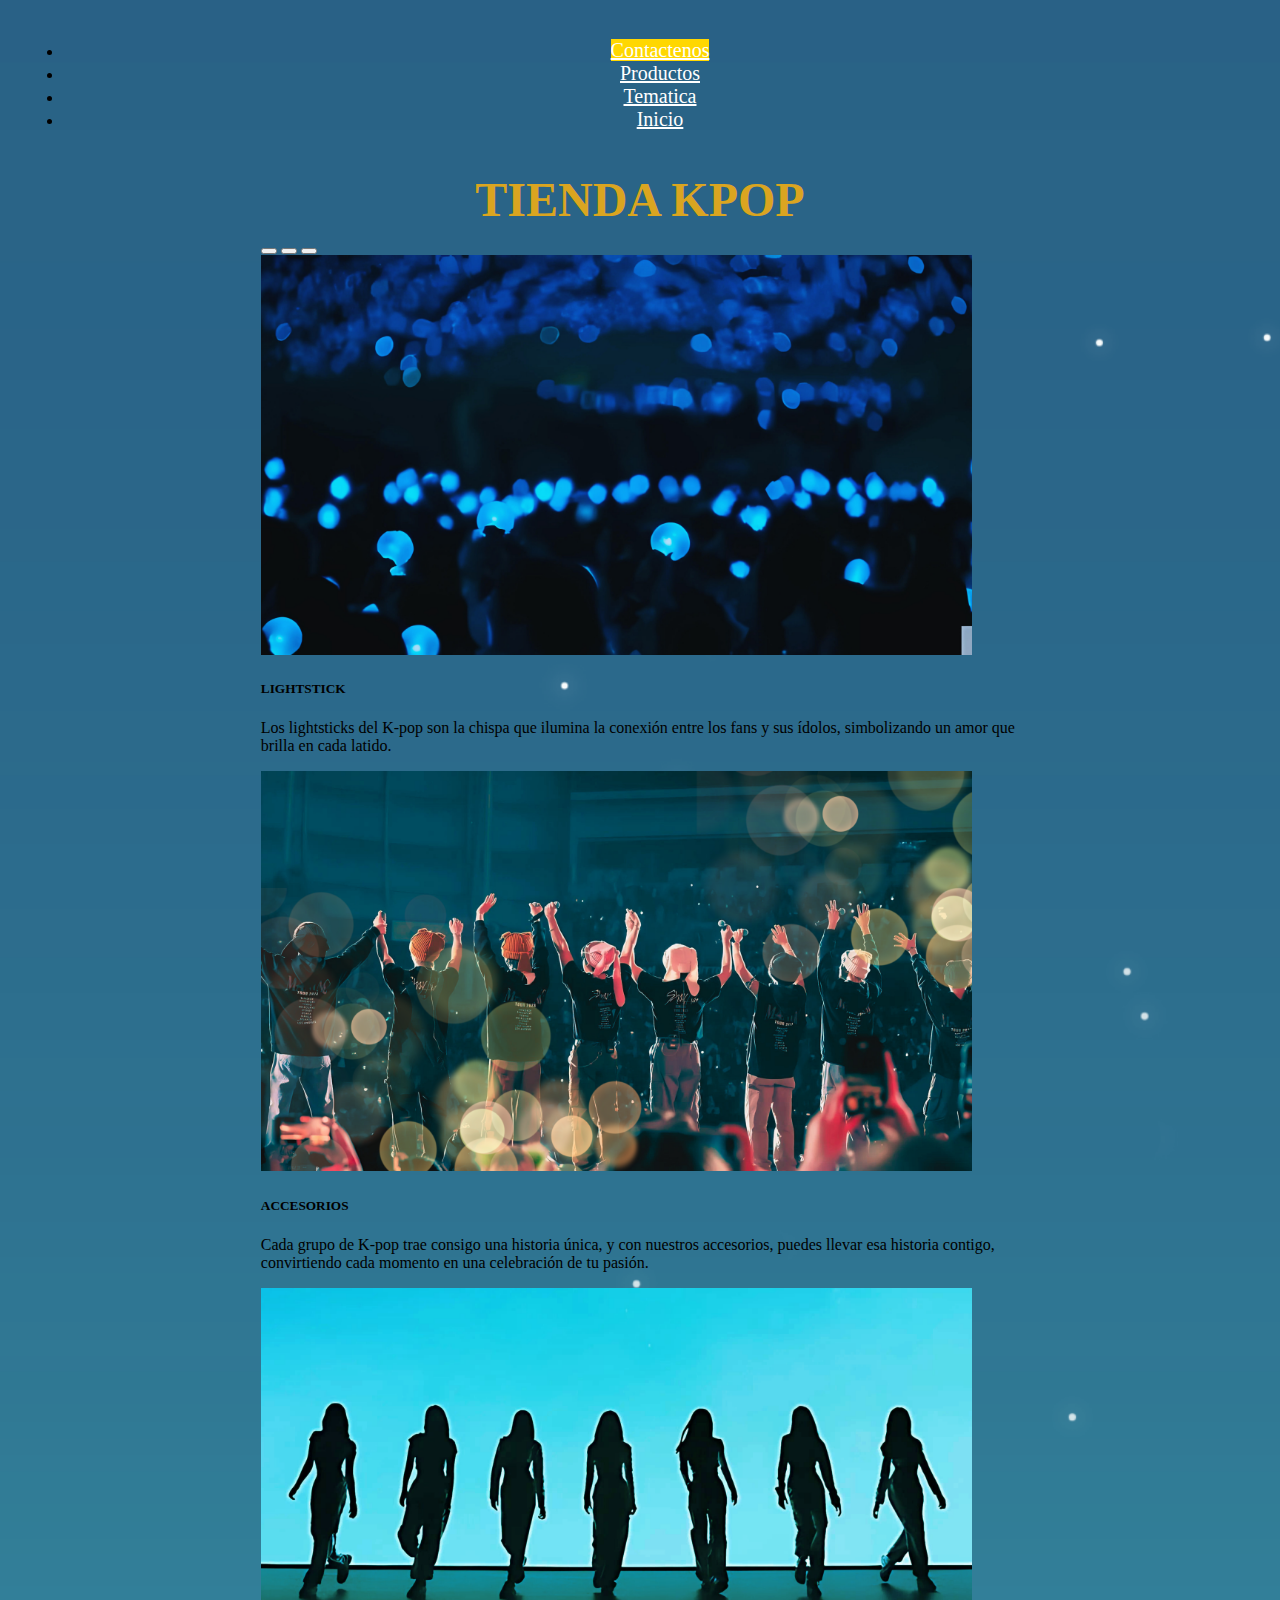
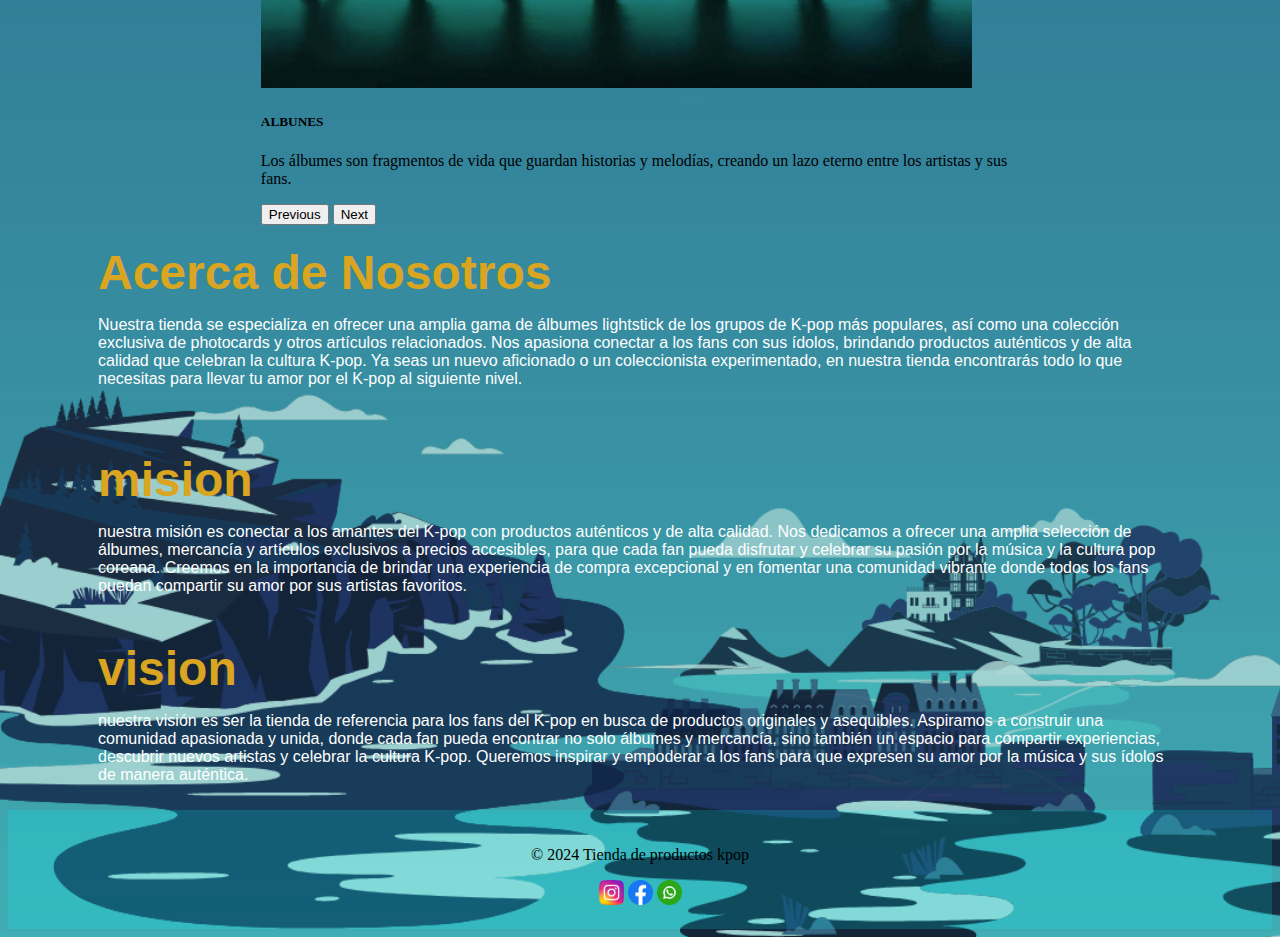
<file: index.html>
<!DOCTYPE html>
<html lang="en">
<head>
    <meta charset="UTF-8">
    <meta name="viewport" content="width=device-width, initial-scale=1.0">
    <title>inicio</title>
    <link rel="stylesheet " href="css/styles.css">
    <link href="https://cdn.jsdelivr.net/npm/bootstrap@5.0.2/dist/css/bootstrap.min.css" rel="stylesheet" integrity="sha384-EVSTQN3/azprG1Anm3QDgpJLIm9Nao0Yz1ztcQTwFspd3yD65VohhpuuCOmLASjC" crossorigin="anonymous">

</head>
<body>
    <header>
        <section class="custom-nav">
            <div class="container">
                <ul class="nav justify-content-center">
                    <li class="nav-item">
                    <a class="nav-link active" aria-current="page" href="contact.html">Contactenos</a>
                    </li>
                    <li class="nav-item">
                    <a class="nav-link" href="servicios.html">Productos</a>
                    </li>
                    <li class="nav-item">
                    <a class="nav-link" href="tematica.html">Tematica</a>
                    </li>
                    <li class="nav-item">
                    <a class="nav-link disabled" href="index.html" tabindex="-1" aria-disabled="true">Inicio</a>
                    </li>
                </ul>
            </div>
        </header>
        </section>
        <section>
            <header>
            <div class="container-text-center">
                <h1 class="welcome-text"> TIENDA KPOP </h1>
            </div>
            </header>
            <div id="carouselExampleCaptions" class="carousel slide" data-bs-ride="carousel">
                <div class="carousel-indicators">
                <button type="button" data-bs-target="#carouselExampleCaptions" data-bs-slide-to="0" class="active" aria-current="true" aria-label="Slide 1"></button>
                <button type="button" data-bs-target="#carouselExampleCaptions" data-bs-slide-to="1" aria-label="Slide 2"></button>
                <button type="button" data-bs-target="#carouselExampleCaptions" data-bs-slide-to="2" aria-label="Slide 3"></button>
                </div>
                <div class="carousel-inner">
                <div class="carousel-item active">
                    <img src="/img/carrusel3.png" class="d-block w-100" alt="...">
                    <div class="carousel-caption d-none d-md-block">
                    <h5>LIGHTSTICK</h5>
                    <p>Los lightsticks del K-pop son la chispa que ilumina la conexión entre los fans y sus ídolos, simbolizando un amor que brilla en cada latido.</p>
                    </div>
                </div>
                <div class="carousel-item">
                    <img src="/img/carrusel1.png" class="d-block w-100" alt="...">
                    <div class="carousel-caption d-none d-md-block">
                    <h5>ACCESORIOS</h5>
                    <p>Cada grupo de K-pop trae consigo una historia única, y con nuestros accesorios, puedes llevar esa historia contigo, convirtiendo cada momento en una celebración de tu pasión.</p>
                    </div>
                </div>
                <div class="carousel-item">
                    <img src="/img/carrusel2.png" class="d-block w-100" alt="...">
                    <div class="carousel-caption d-none d-md-block">
                    <h5>ALBUNES</h5>
                    <p>Los álbumes son fragmentos de vida que guardan historias y melodías, creando un lazo eterno entre los artistas y sus fans.</p>
                    </div>
                </div>
                </div>
                <button class="carousel-control-prev" type="button" data-bs-target="#carouselExampleCaptions" data-bs-slide="prev">
                <span class="carousel-control-prev-icon" aria-hidden="true"></span>
                <span class="visually-hidden">Previous</span>
                </button>
                <button class="carousel-control-next" type="button" data-bs-target="#carouselExampleCaptions" data-bs-slide="next">
                <span class="carousel-control-next-icon" aria-hidden="true"></span>
                <span class="visually-hidden">Next</span>
                </button>
            </div>
        </section>
        <section>
            <div class="information-text">
                <h1 class="introduction-text"> Acerca de Nosotros</h1>
                <p>Nuestra tienda se especializa en ofrecer una amplia gama de álbumes lightstick de los grupos de K-pop más populares,
                    así como una colección exclusiva de photocards y otros artículos relacionados. Nos apasiona conectar a los fans con sus ídolos,
                    brindando productos auténticos y de alta calidad que celebran la cultura K-pop. Ya seas un nuevo aficionado o un coleccionista experimentado,
                    en nuestra tienda encontrarás todo
                    lo que necesitas para llevar tu amor por el K-pop al siguiente nivel.</p>
            </div>
            <br>
            <div class="information-text">
                <h1 class="introduction-text"> mision</h1>
                <p>nuestra misión es conectar a los amantes del K-pop con productos auténticos y de alta calidad. Nos dedicamos a ofrecer
                    una amplia selección de álbumes, mercancía y artículos exclusivos a precios accesibles, para que cada fan pueda disfrutar y celebrar 
                    su pasión por la música y la cultura pop coreana. Creemos en la importancia de brindar una experiencia de compra excepcional y en fomentar
                    una comunidad vibrante donde todos los fans puedan compartir su amor por sus artistas favoritos.</p>
            </div>
            <div class="information-text">
                <h1 class="introduction-text"> vision</h1>
                <p>nuestra visión es ser la tienda de referencia para los fans del K-pop en busca de productos originales y asequibles.
                    Aspiramos a construir una comunidad apasionada y unida, donde cada fan pueda encontrar no solo álbumes y mercancía, sino también un espacio
                    para compartir experiencias, descubrir nuevos artistas y celebrar la cultura K-pop. Queremos inspirar y empoderar a los fans para que expresen
                    su amor por la música y sus ídolos de manera auténtica.</p>
            </div>
        </section>
        <FOoter>
            <div class="footer-comtent">
                <p>&copy; 2024 Tienda de productos kpop </p>
                <div class="footer-icons">

                    <a fref="https://www.instagram.com" target="_blank">
                        <img src="img/logoins.png">
                    </a>
                    <a fref="https://www.facebook.com" target="_blank"></a>
                        <img src="img/logoface.png">
                    </a>
                    <a fref="#" target="_blank"></a>
                        <img src="img/logowhat.png">
                    </a>
                </div>
            </div>
        </FOoter>
    </header>
    <script src="https://cdn.jsdelivr.net/npm/bootstrap@5.0.2/dist/js/bootstrap.bundle.min.js" integrity="sha384-MrcW6ZMFYlzcLA8Nl+NtUVF0sA7MsXsP1UyJoMp4YLEuNSfAP+JcXn/tWtIaxVXM" crossorigin="anonymous"></script>
</body>
</html>
</file>
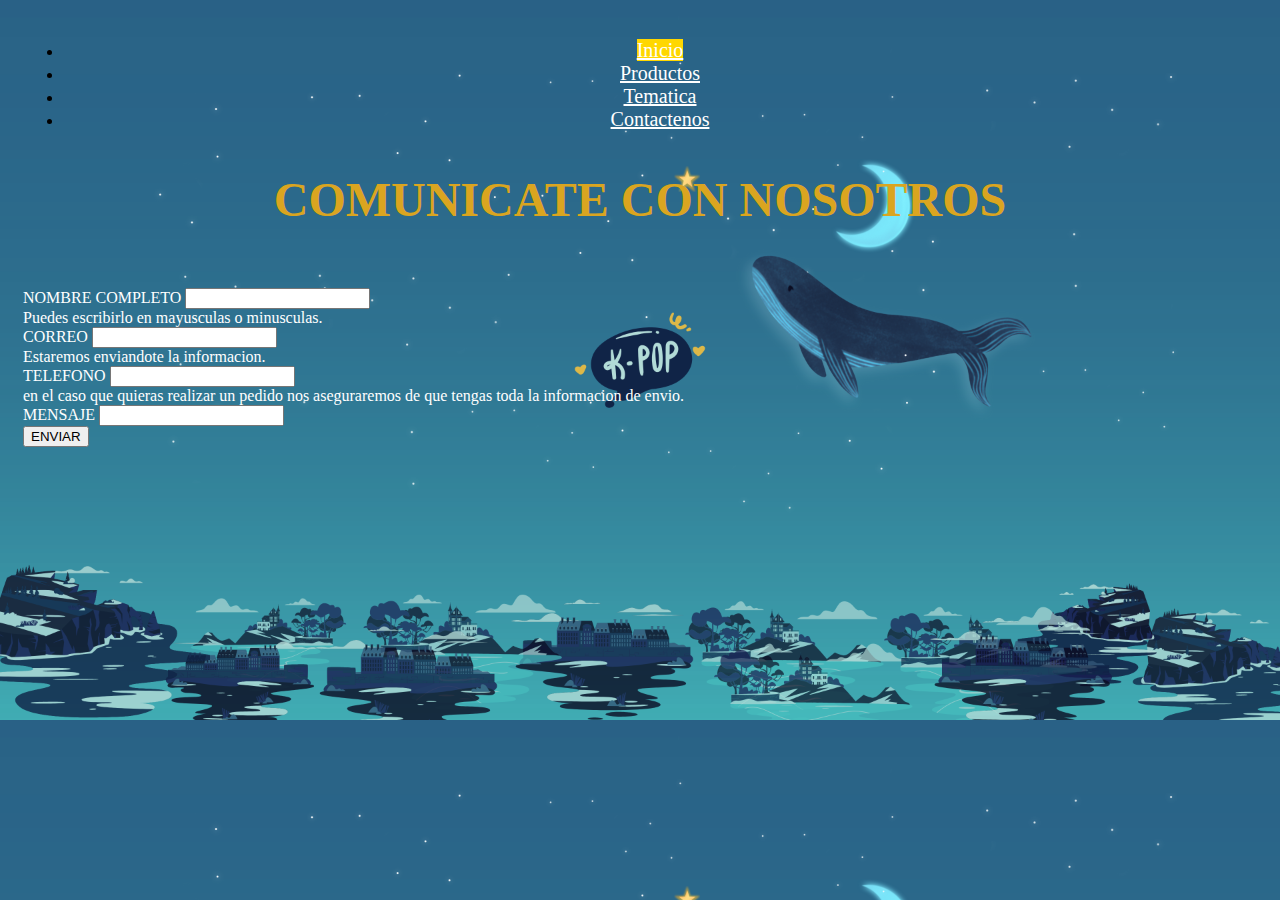
<file: contact.html>
<!DOCTYPE html>
<html lang="en">
<head>
    <meta charset="UTF-8">
    <meta name="viewport" content="width=device-width, initial-scale=1.0">
    <title>Document</title>
    <link rel="stylesheet " href="css/styles.css">
    <link href="https://cdn.jsdelivr.net/npm/bootstrap@5.0.2/dist/css/bootstrap.min.css" rel="stylesheet" integrity="sha384-EVSTQN3/azprG1Anm3QDgpJLIm9Nao0Yz1ztcQTwFspd3yD65VohhpuuCOmLASjC" crossorigin="anonymous">
</head>
<body>
    <header>
        <section class="custom-nav">
            <div class="container">
                <ul class="nav justify-content-center">
                    <li class="nav-item">
                    <a class="nav-link active" aria-current="page" href="index.html">Inicio</a>
                    </li>
                    <li class="nav-item">
                    <a class="nav-link" href="servicios.html">Productos</a>
                    </li>
                    <li class="nav-item">
                    <a class="nav-link" href="tematica.html">Tematica</a>
                    </li>
                    <li class="nav-item">
                    <a class="nav-link disabled" href="contact.html" tabindex="-1" aria-disabled="true">Contactenos</a>
                    </li>
                </ul>
            </div>
        </section>
    </header>
    <section>
        <header>
        <div class="container-text-center">
            <h1 class="welcome-text"> COMUNICATE CON NOSOTROS </h1>
        </div>
        </header>
        <br> <br>
        <div class="container">
            <form class="form-container">
                <div class="mb-3">
                <label for="exampleInputEmail1" class="form-label">NOMBRE COMPLETO </label>
                <input type="email" class="form-control" id="exampleInputEmail1" aria-describedby="emailHelp">
                <div id="emailHelp" class="form-text">Puedes escribirlo en mayusculas o minusculas.</div>
                </div>
                <div class="mb-3">
                    <label for="exampleInputEmail1" class="form-label">CORREO</label>
                    <input type="email" class="form-control" id="exampleInputEmail1" aria-describedby="emailHelp">
                    <div id="emailHelp" class="form-text"> Estaremos enviandote la informacion.</div>
                    </div>
                <div class="mb-3">
                    <label for="exampleInputEmail1" class="form-label">TELEFONO</label>
                    <input type="email" class="form-control" id="exampleInputEmail1" aria-describedby="emailHelp">
                    <div id="emailHelp" class="form-text">en el caso que quieras realizar un pedido nos aseguraremos de que tengas toda la informacion de envio.</div>
                    </div>
                <div class="mb-3">
                <label for="exampleInputPassword1" class="form-label">MENSAJE</label>
                <input type="password" class="form-control" id="exampleInputPassword1">
                </div>
                <button type="submit" class="btn btn-primary">ENVIAR</button>
            </form>
        </div>
    </section>


    <script src="https://cdn.jsdelivr.net/npm/bootstrap@5.0.2/dist/js/bootstrap.bundle.min.js" integrity="sha384-MrcW6ZMFYlzcLA8Nl+NtUVF0sA7MsXsP1UyJoMp4YLEuNSfAP+JcXn/tWtIaxVXM" crossorigin="anonymous"></script> 
</body>
</html>
</file>
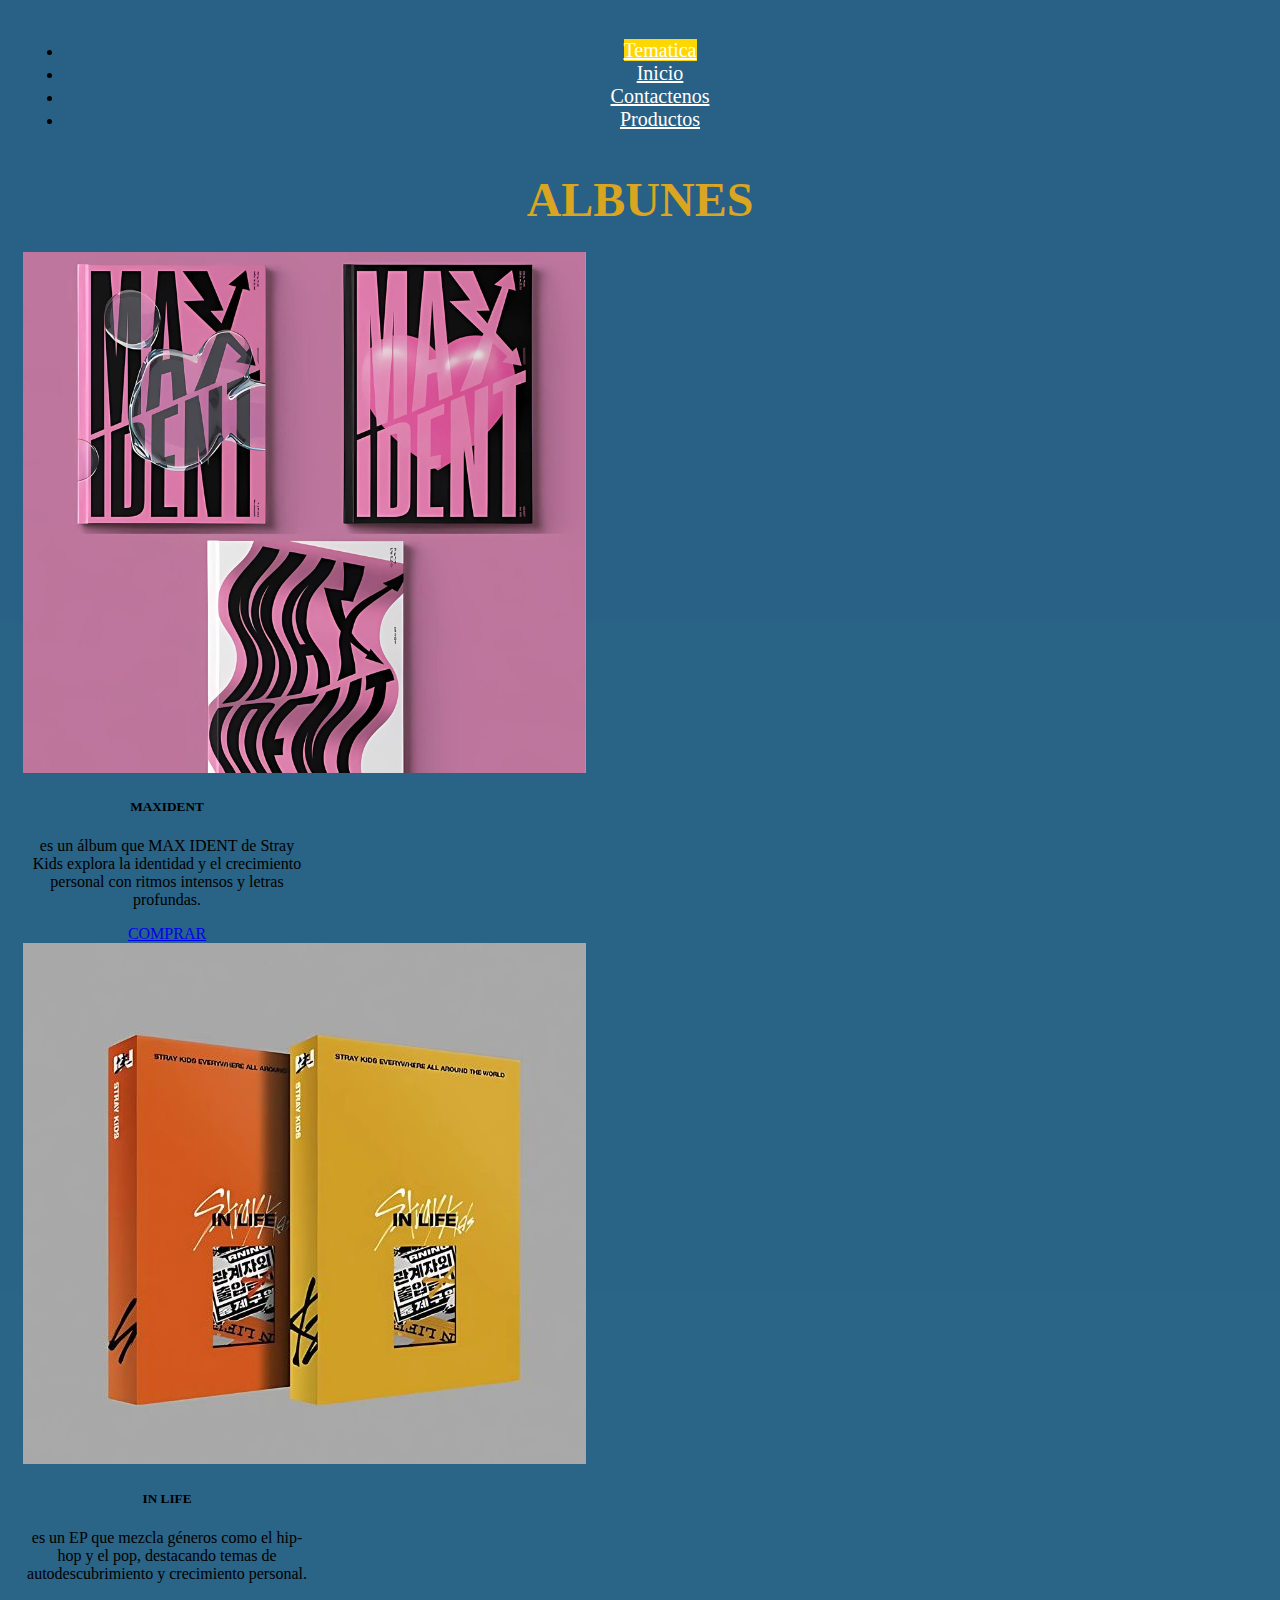
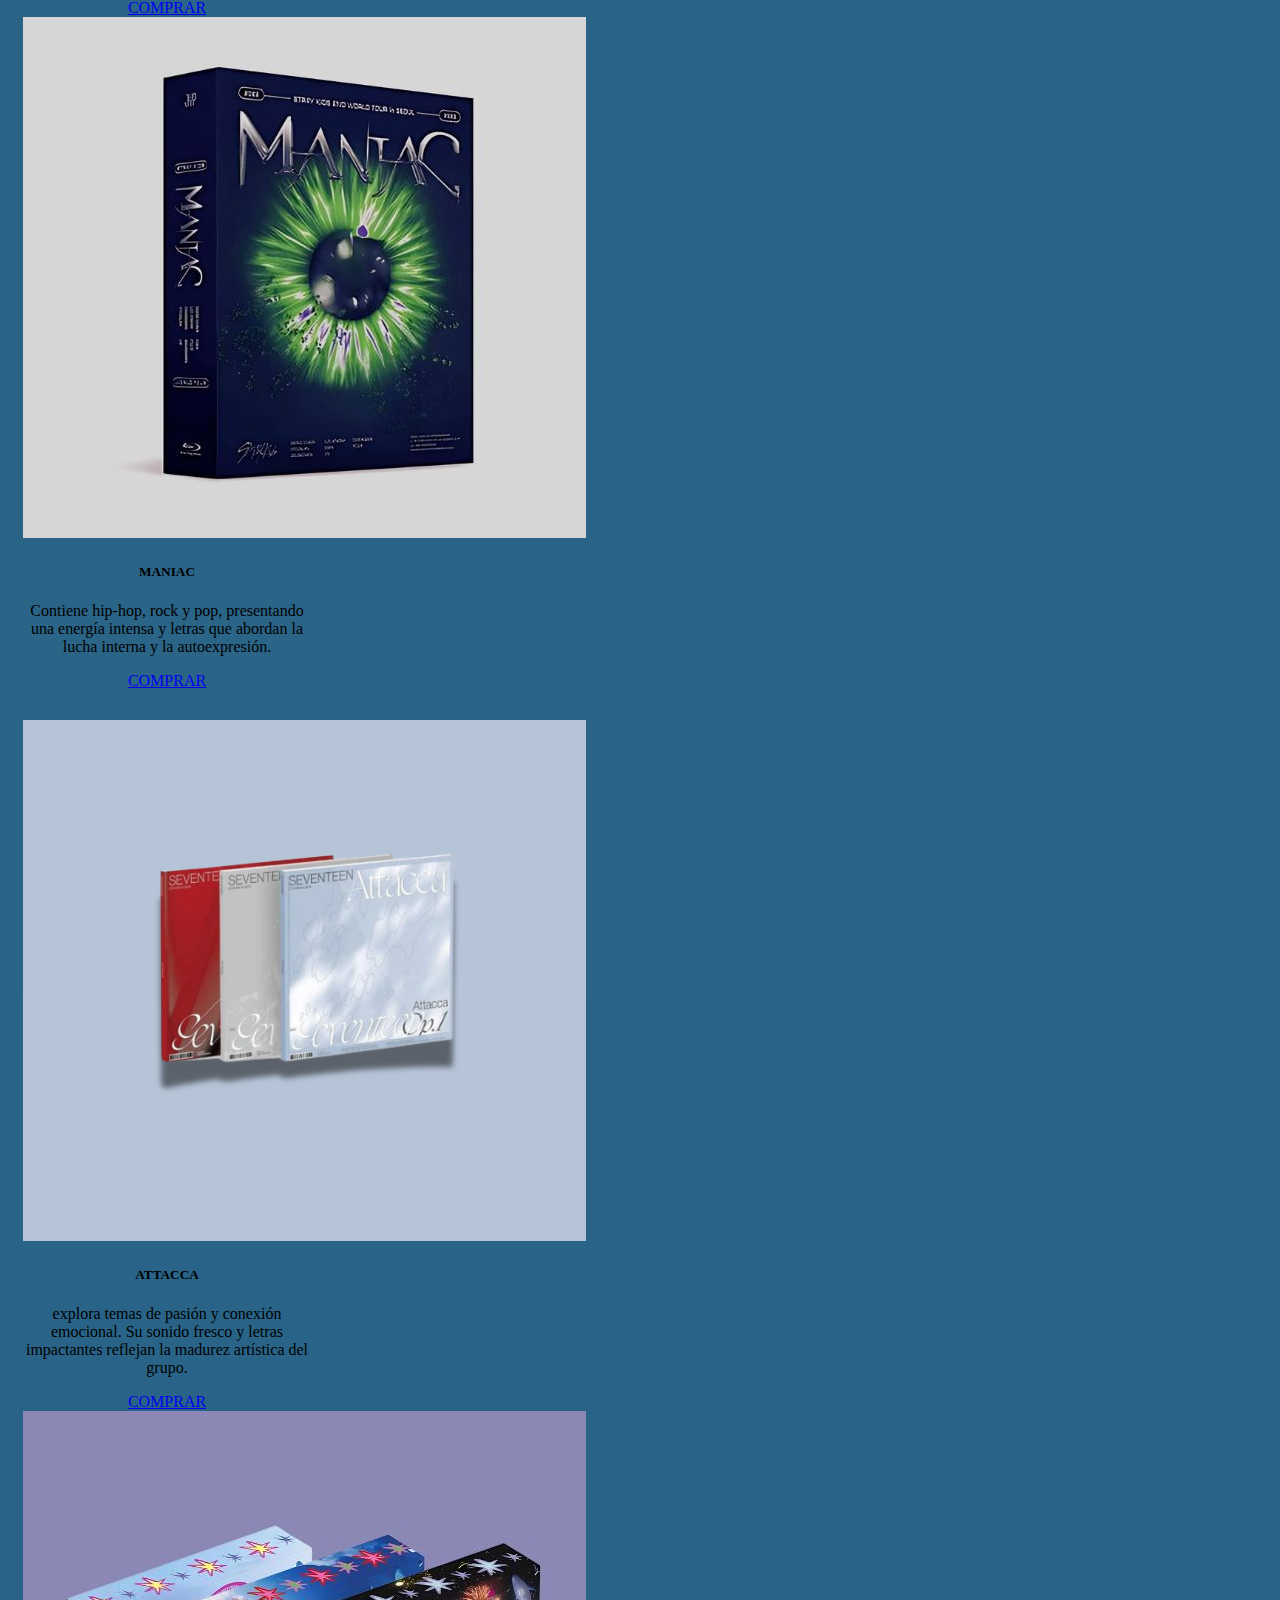
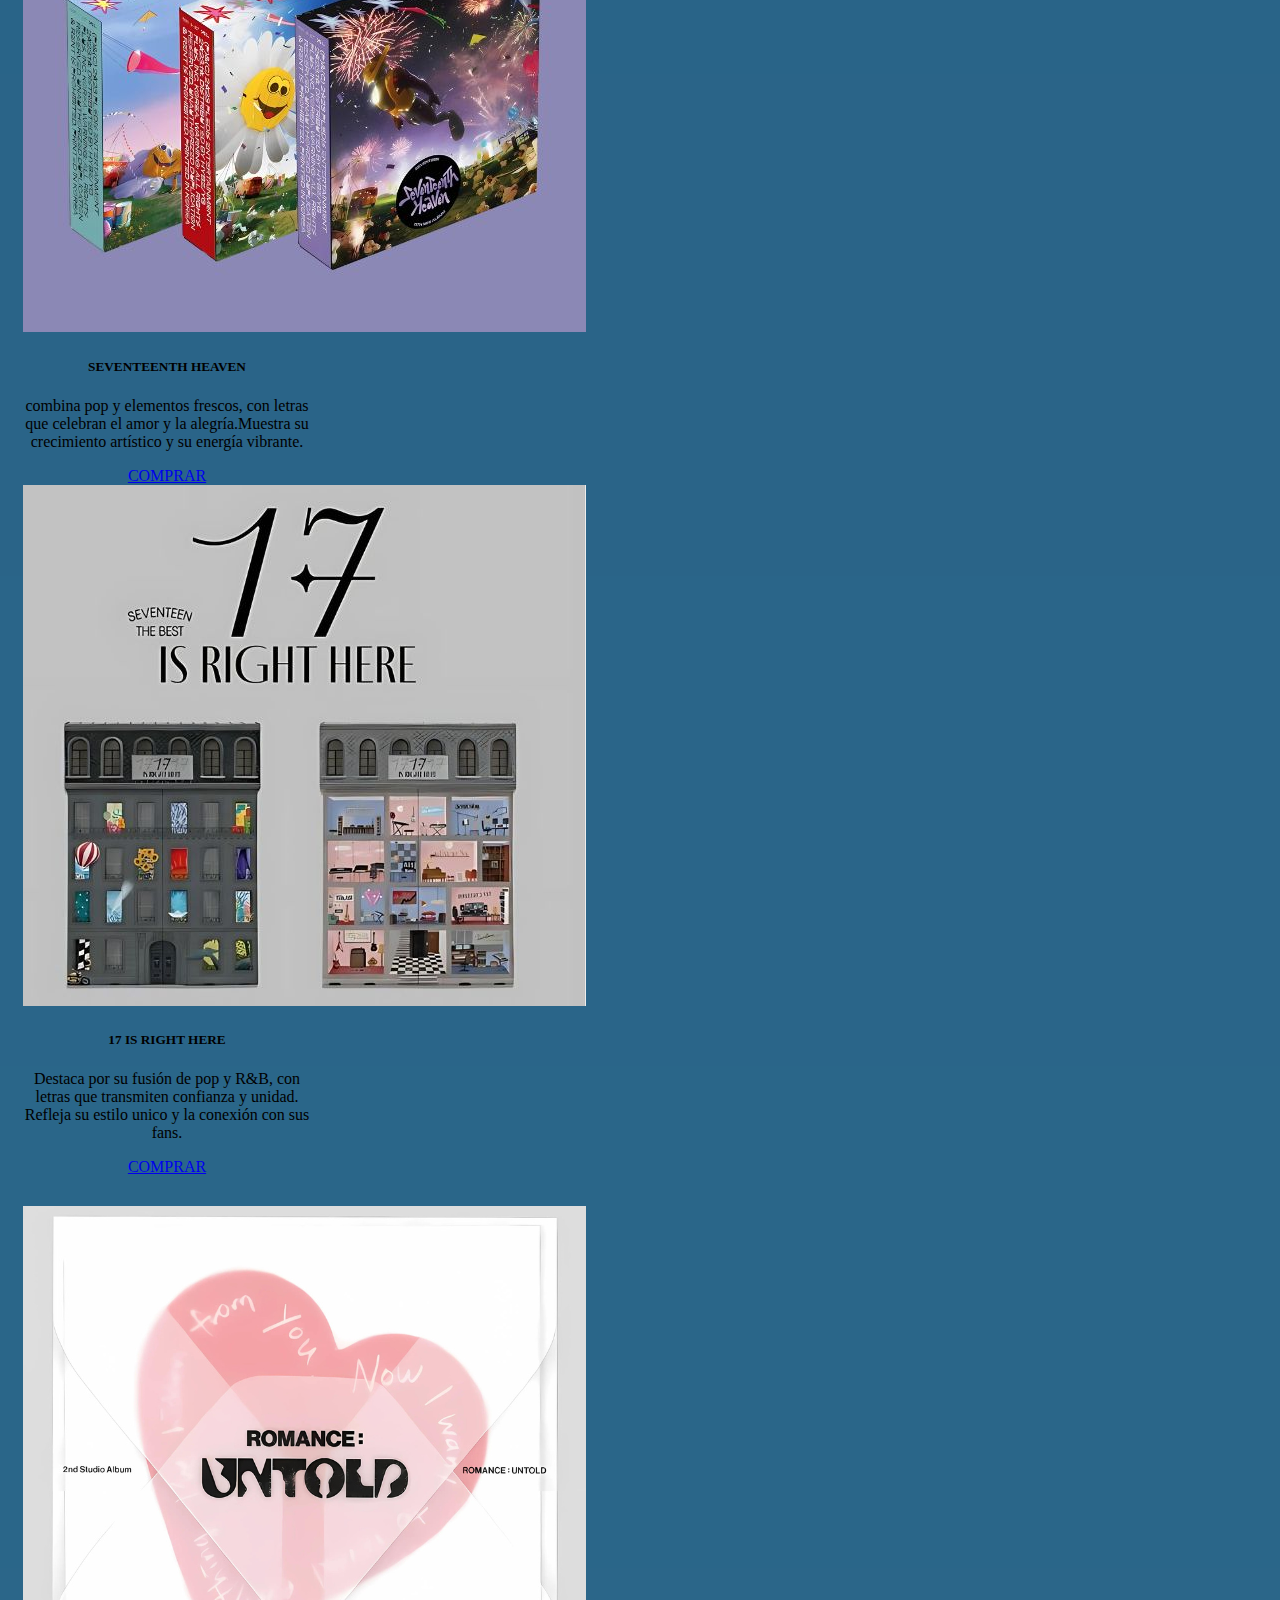
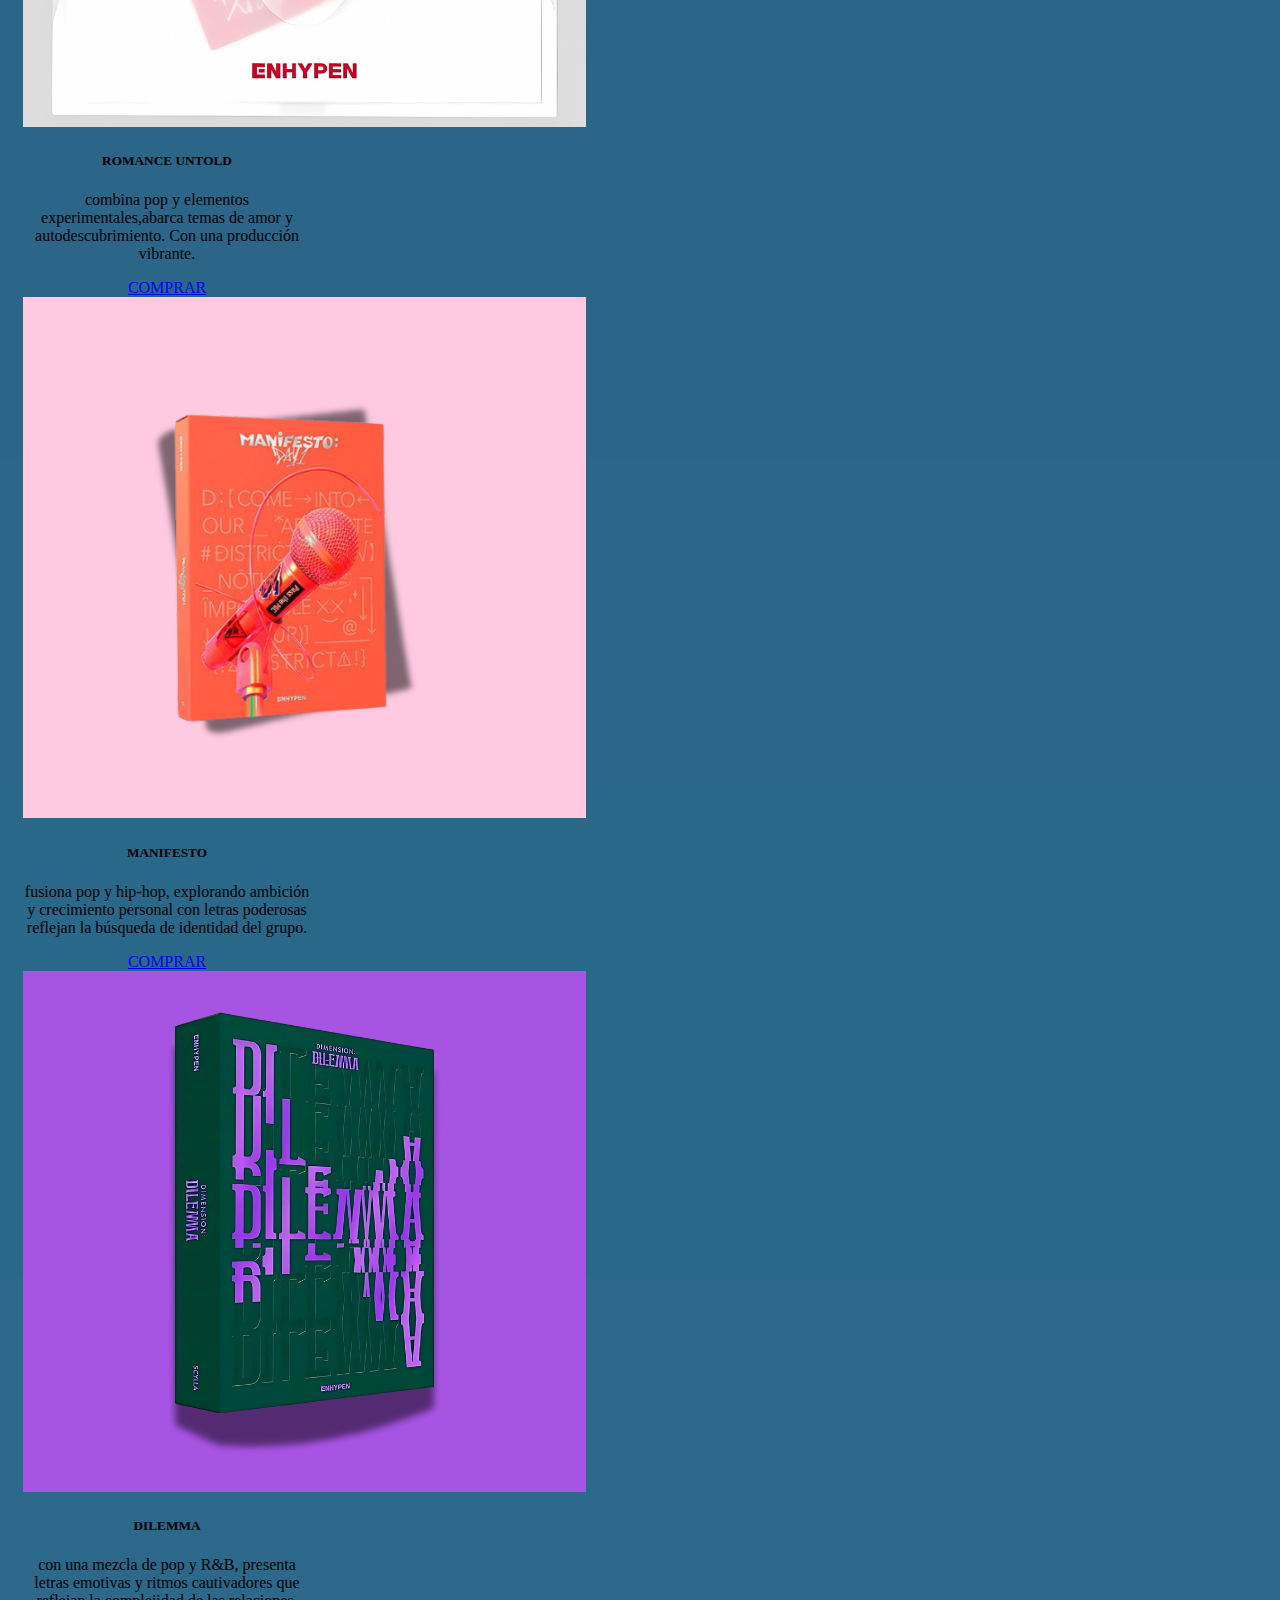
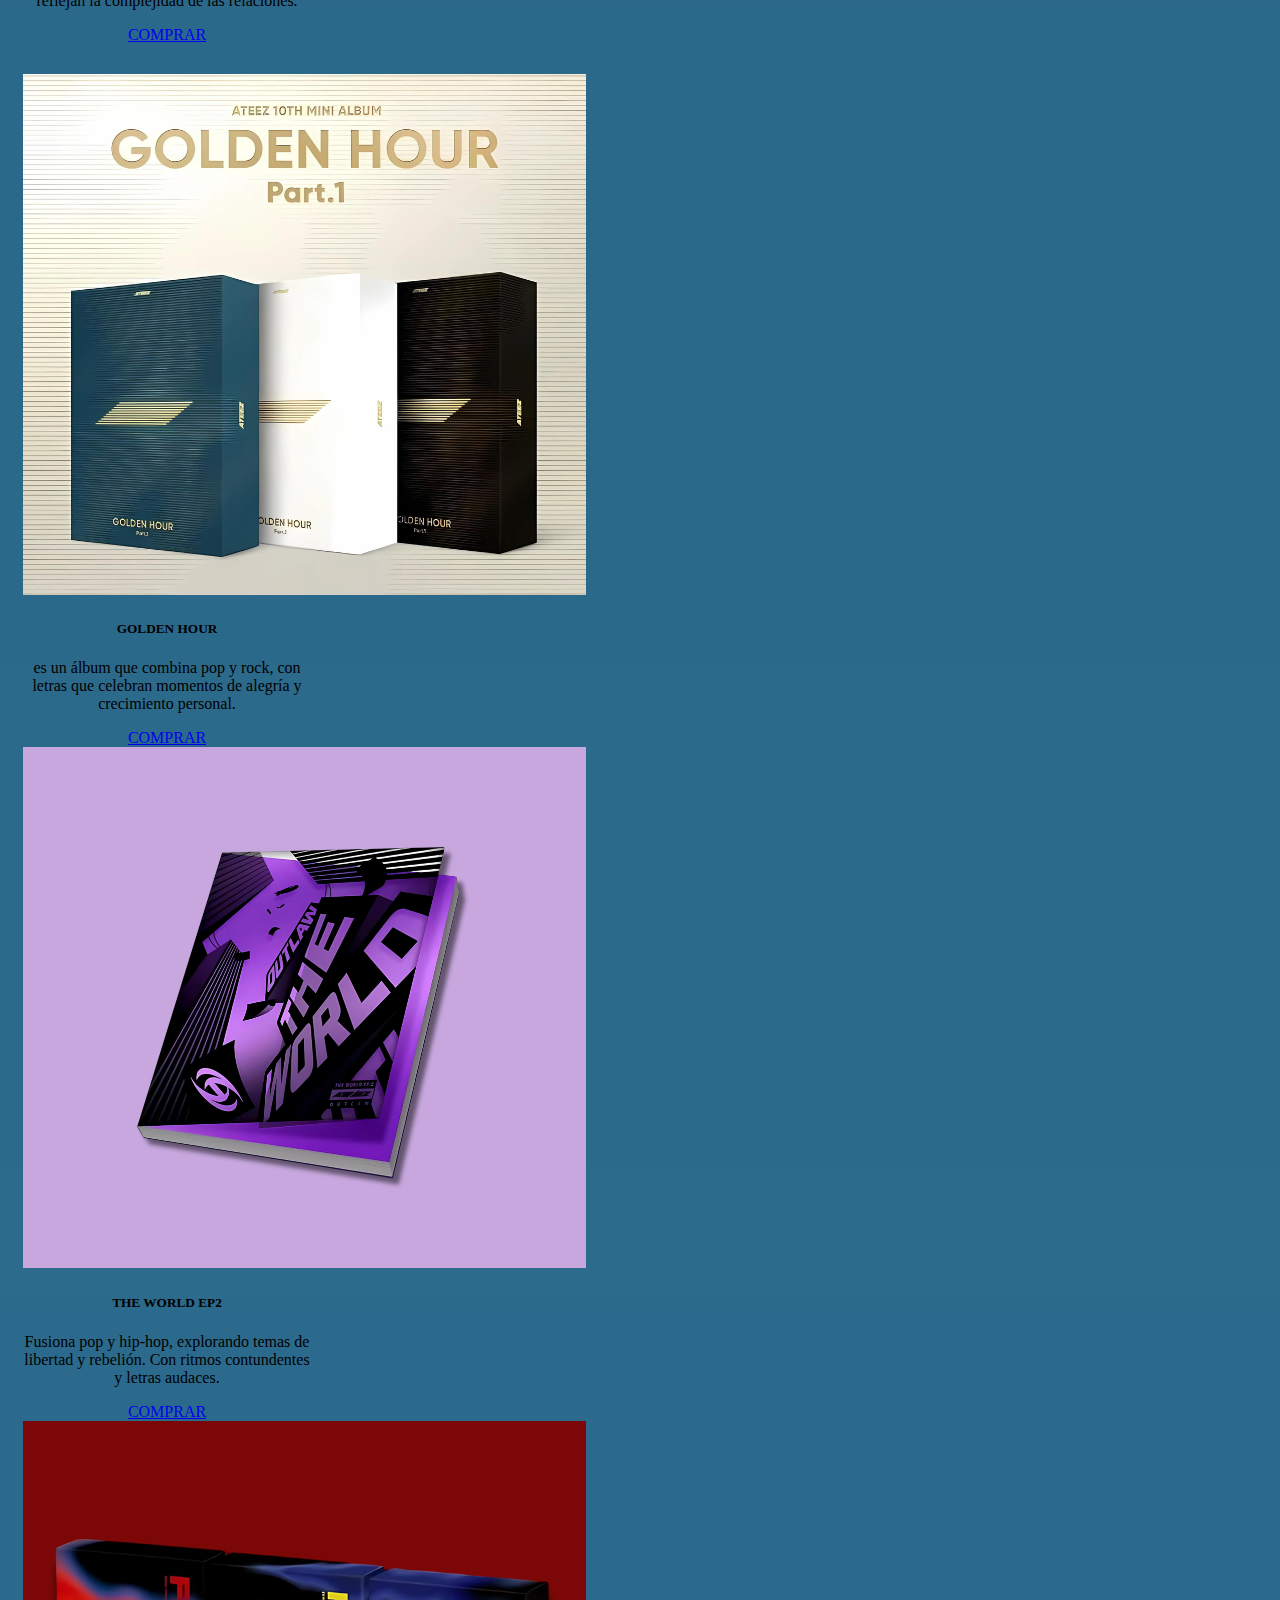
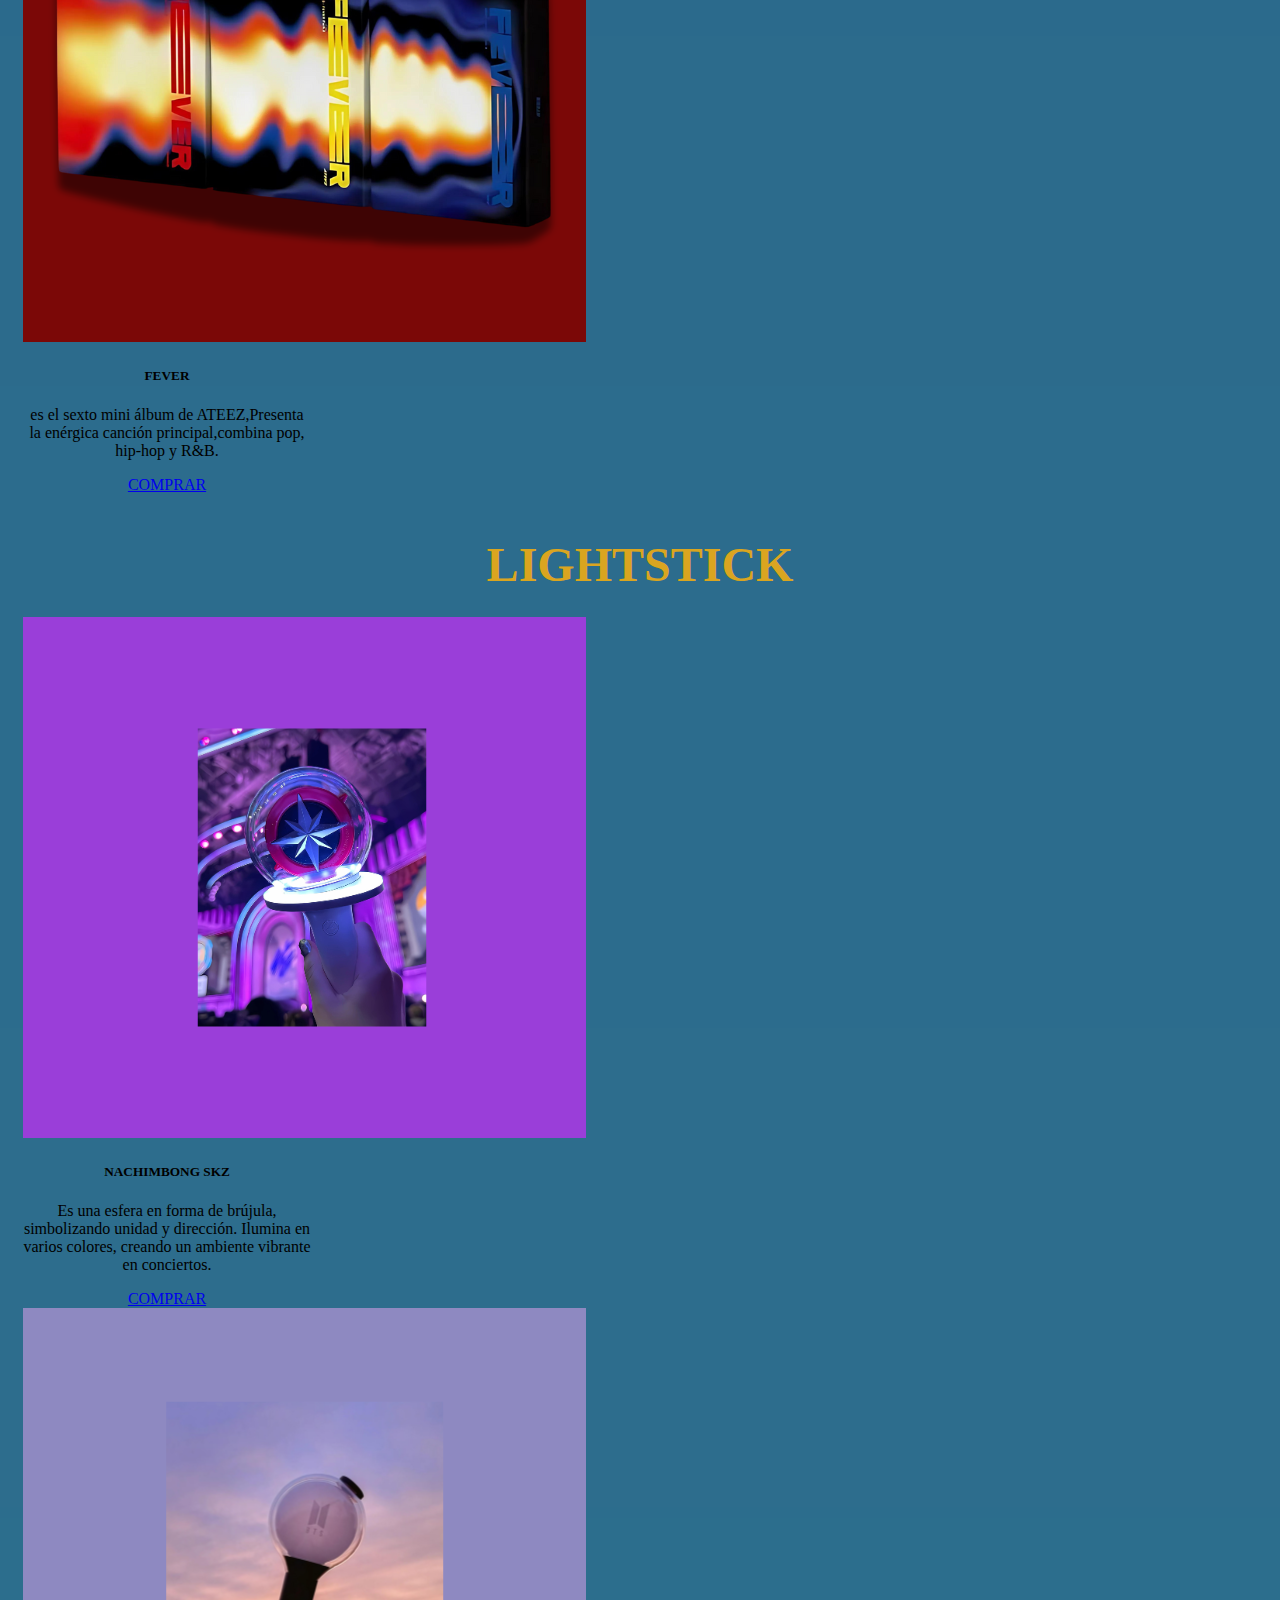
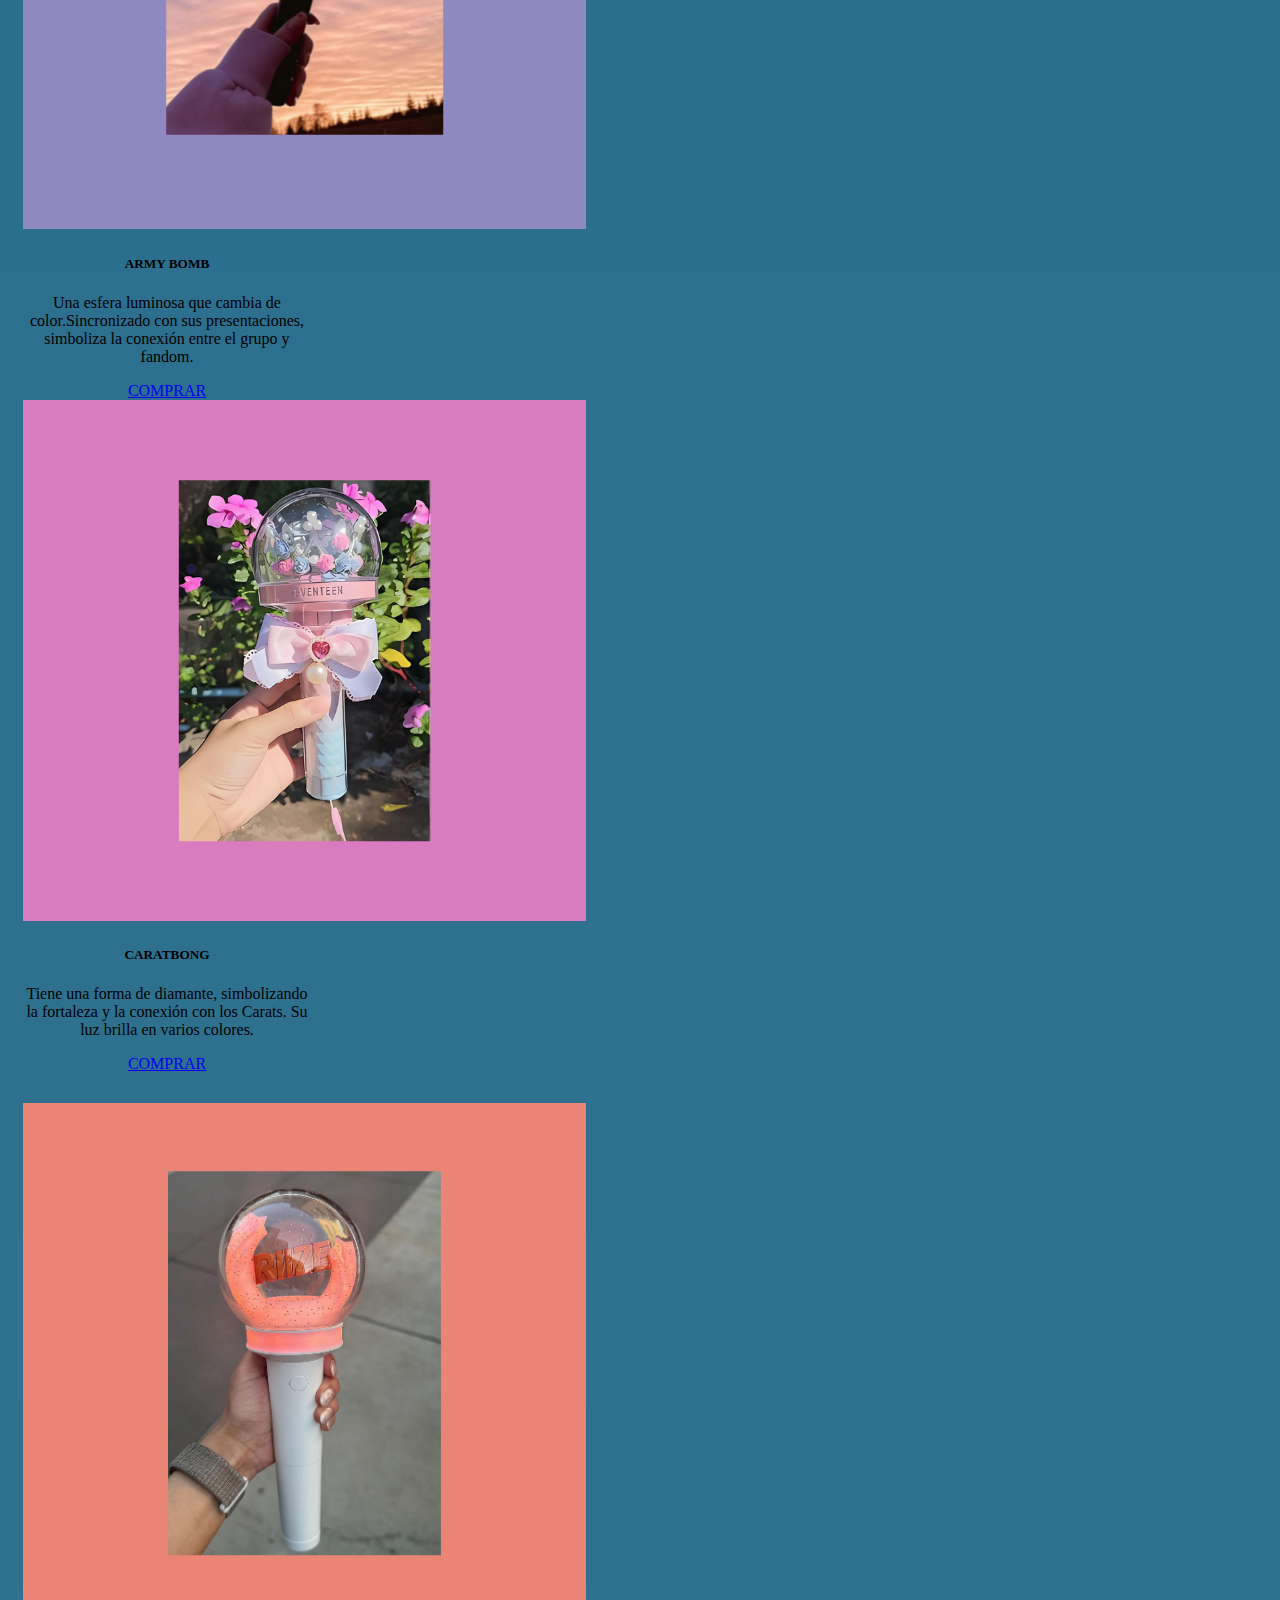
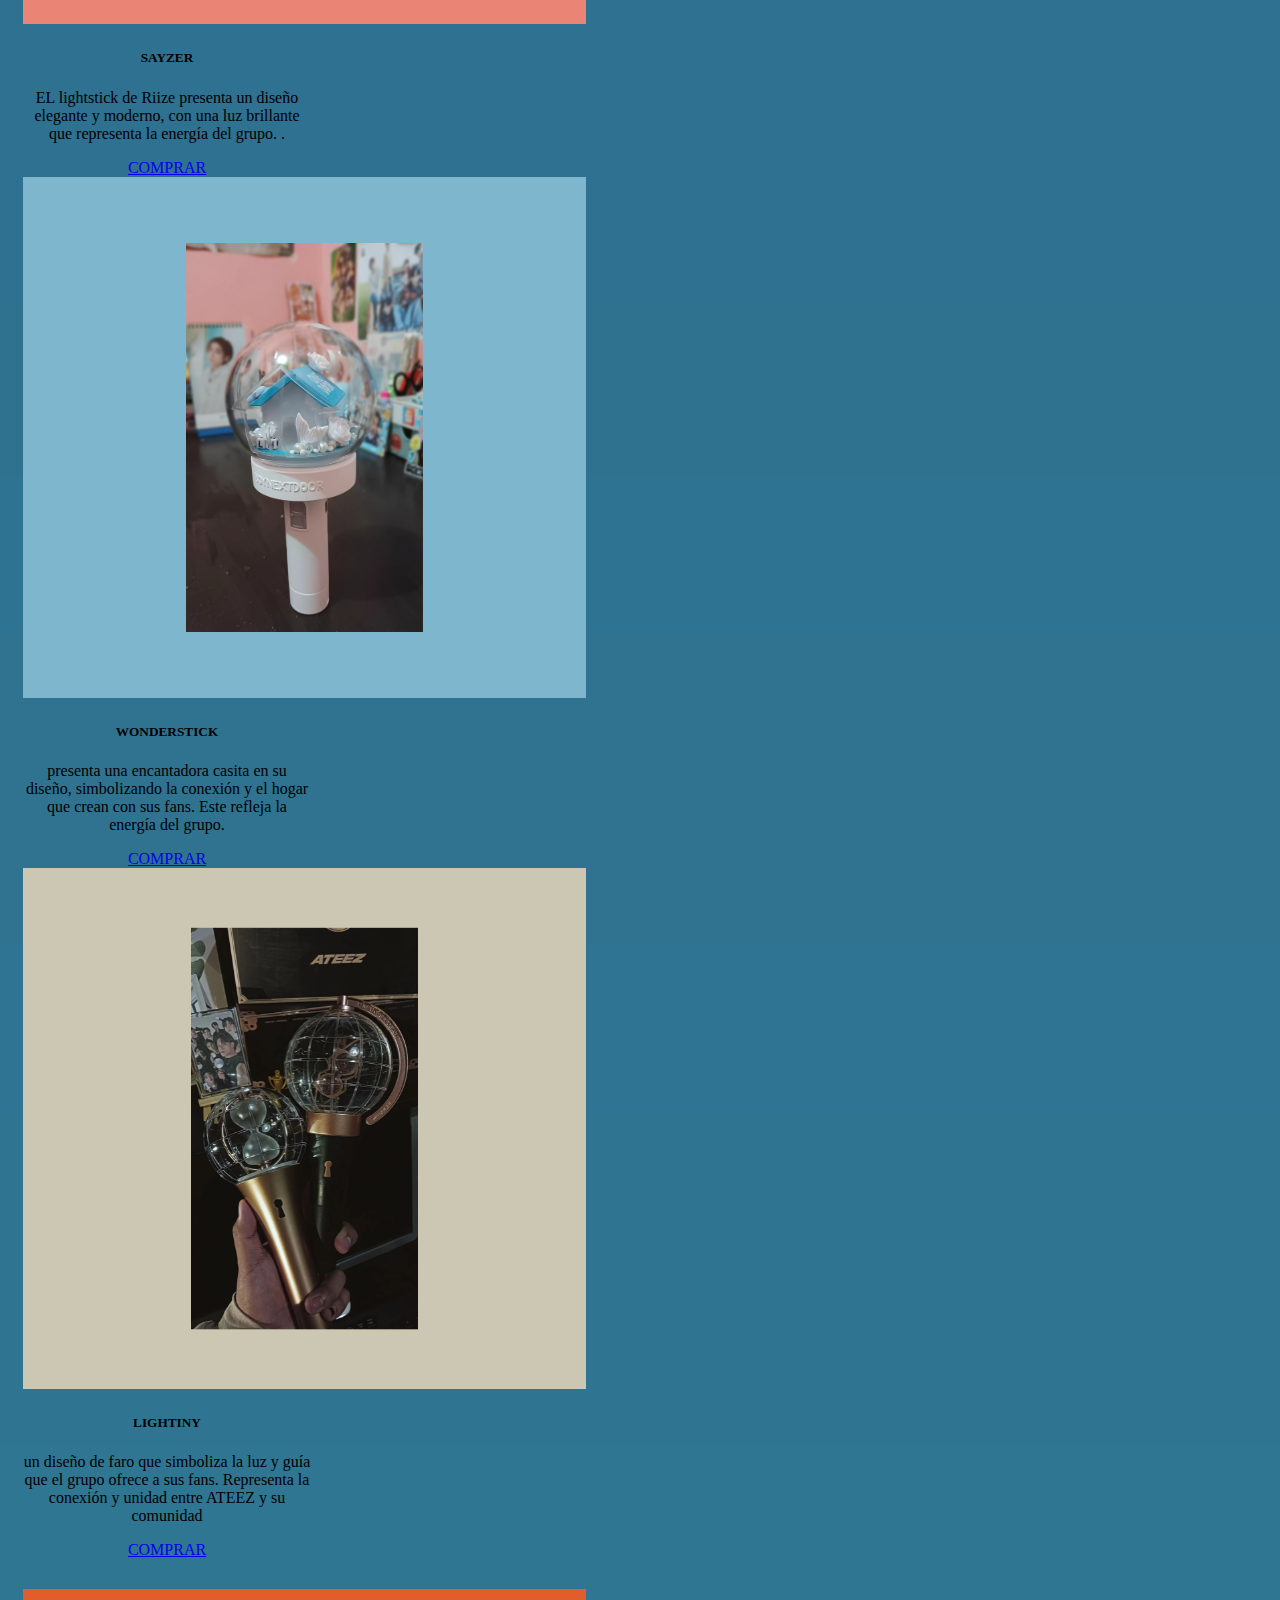
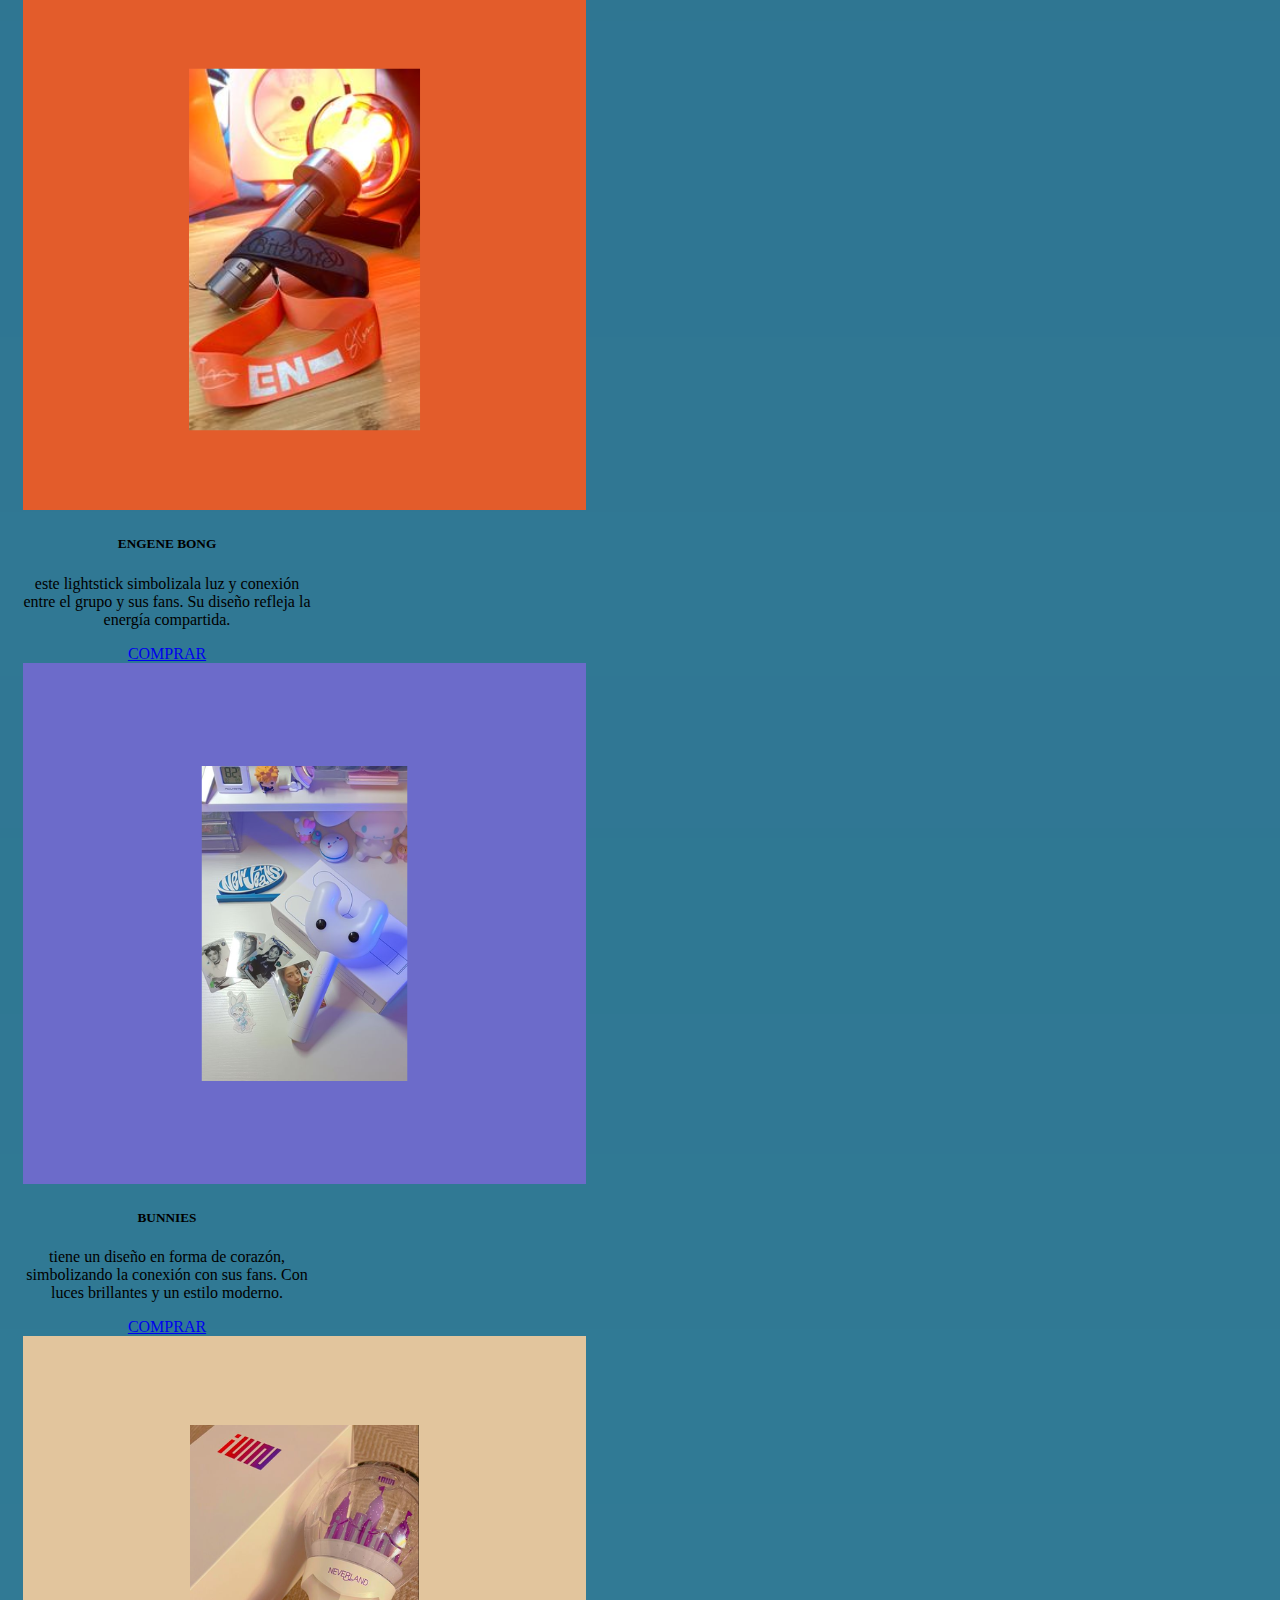
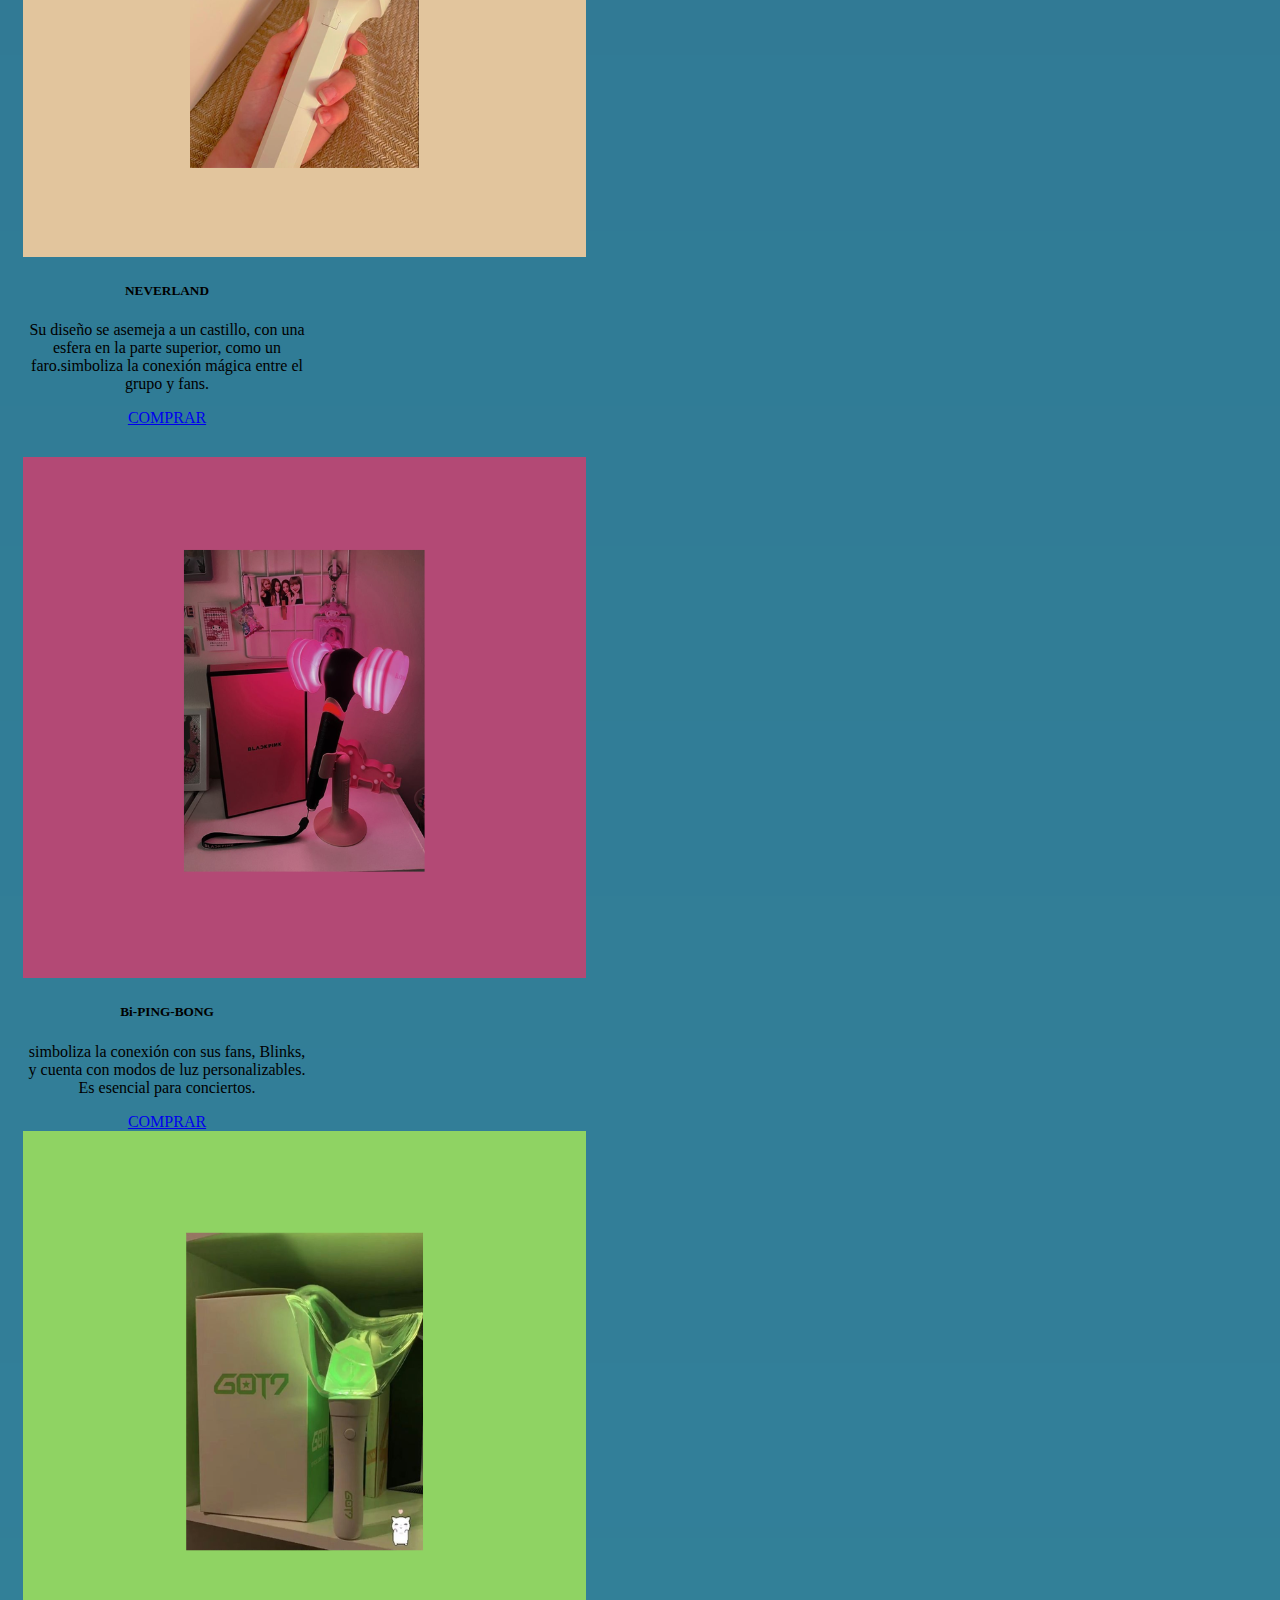
<file: servicios.html>
<!DOCTYPE html>
<html lang="en">
<head>
    <meta charset="UTF-8">
    <meta name="viewport" content="width=device-width, initial-scale=1.0">
    <title>productos</title>
    <link rel="stylesheet " href="css/styles.css">
    <link href="https://cdn.jsdelivr.net/npm/bootstrap@5.0.2/dist/css/bootstrap.min.css" rel="stylesheet" integrity="sha384-EVSTQN3/azprG1Anm3QDgpJLIm9Nao0Yz1ztcQTwFspd3yD65VohhpuuCOmLASjC" crossorigin="anonymous">
</head>
<body>
    <section class="custom-nav">
        <header>
        <div class="container">
            <ul class="nav justify-content-center">
                <li class="nav-item">
                <a class="nav-link active" aria-current="page" href="tematica.html">Tematica</a>
                </li>
                <li class="nav-item">
                <a class="nav-link" href="index.html">Inicio</a>
                </li>
                <li class="nav-item">
                <a class="nav-link" href="contact.html">Contactenos</a>
                </li>
                <li class="nav-item">
                <a class="nav-link disabled" href="servicios.html" tabindex="-1" aria-disabled="true">Productos</a>
                </li>
            </ul>
        </div>
    </header>
    <section>
        <header>
        <div class="container-text-center">
            <h1 class="welcome-text"> ALBUNES</h1>
        </div>
    </header>
    </section>
    <section>
        <header>
        <div class="container-text-center">
        <div class="container">
            <div class="row">
            <div class="col">
                <div class="card" style="width: 18rem;">
                    <img src="img/albunes/Askz1.png" class="card-img-top" alt="albskz1">
                    <div class="card-body">
                    <h5 class="card-title">MAXIDENT</h5>
                    <p class="card-text"> es un álbum que MAX IDENT de Stray Kids explora la identidad y el crecimiento personal con ritmos intensos y letras profundas.</p>
                    <a href="#" class="btn btn-primary">COMPRAR</a>
                    </div>
                </div>
            </div>
            <div class="col">
                <div class="card" style="width: 18rem;">
                    <img src="img/albunes/Askz2.jpg" class="card-img-top" alt="albskz2">
                    <div class="card-body">
                    <h5 class="card-title">IN LIFE</h5>
                    <p class="card-text">es un EP que mezcla géneros como el hip-hop y el pop, destacando temas de autodescubrimiento y crecimiento personal. </p>
                    <a href="#" class="btn btn-primary">COMPRAR</a>
                    </div>
                </div>
            </div>
            <div class="col">
                <div class="card" style="width: 18rem;">
                    <img src="img/albunes/Askz3.jpg" class="card-img-top" alt="albskz3">
                    <div class="card-body">
                    <h5 class="card-title">MANIAC</h5>
                    <p class="card-text"> Contiene hip-hop, rock y pop, presentando una energía intensa y letras que abordan la lucha interna y la autoexpresión.</p>
                    <a href="#" class="btn btn-primary">COMPRAR</a>
                    </div>
                </div>
            </div>
            </div>
        </div>
    </header>
    </section>
    <section>
        <header>
        <div class="container-text-center">
        <div class="container">
            <div class="row">
            <div class="col">
                <div class="card" style="width: 18rem;">
                    <img src="img/albunes/SEV4.png" class="card-img-top" alt="albsev1">
                    <div class="card-body">
                    <h5 class="card-title">ATTACCA</h5>
                    <p class="card-text">explora temas de pasión y conexión emocional. Su sonido fresco y letras impactantes reflejan la madurez artística del grupo.</p>
                    <a href="#" class="btn btn-primary">COMPRAR</a>
                    </div>
                </div>
            </div>
            <div class="col">
                <div class="card" style="width: 18rem;">
                    <img src="img/albunes/Asev2.jpg" class="card-img-top" alt="albsev2">
                    <div class="card-body">
                    <h5 class="card-title">SEVENTEENTH HEAVEN</h5>
                    <p class="card-text">combina pop y elementos frescos, con letras que celebran el amor y la alegría.Muestra su crecimiento artístico y su energía vibrante. </p>
                    <a href="#" class="btn btn-primary">COMPRAR</a>
                    </div>
                </div>
            </div>
            <div class="col">
                <div class="card" style="width: 18rem;">
                    <img src="img/albunes/Asev3.jpg" class="card-img-top" alt="albsev3">
                    <div class="card-body">
                    <h5 class="card-title">17 IS RIGHT HERE</h5>
                    <p class="card-text">Destaca por su fusión de pop y R&B, con letras que transmiten confianza y unidad. Refleja su estilo unico y la conexión con sus fans.</p>
                    <a href="#" class="btn btn-primary">COMPRAR</a>
                    </div>
                </div>
            </div>
            </div>
        </div>
    </header>
    </section>
    <section>
        <header>
        <div class="container-text-center">
        <div class="container">
            <div class="row">
            <div class="col">
                <div class="card" style="width: 18rem;">
                    <img src="img/albunes/Aehp1.png" class="card-img-top" alt="albehp1">
                    <div class="card-body">
                    <h5 class="card-title">ROMANCE UNTOLD</h5>
                    <p class="card-text">combina pop y elementos experimentales,abarca temas de amor y autodescubrimiento. Con una producción vibrante.</p>
                    <a href="#" class="btn btn-primary">COMPRAR</a>
                    </div>
                </div>
            </div>
            <div class="col">
                <div class="card" style="width: 18rem;">
                    <img src="img/albunes/Aehp4.png" class="card-img-top" alt="albehp2">
                    <div class="card-body">
                    <h5 class="card-title">MANIFESTO</h5>
                    <p class="card-text">fusiona pop y hip-hop, explorando ambición y crecimiento personal con letras poderosas reflejan la búsqueda de identidad del grupo.</p>
                    <a href="#" class="btn btn-primary">COMPRAR</a>
                    </div>
                </div>
            </div>
            <div class="col">
                <div class="card" style="width: 18rem;">
                    <img src="img/albunes/Aehp3.png" class="card-img-top" alt="albehp3">
                    <div class="card-body">
                    <h5 class="card-title">DILEMMA</h5>
                    <p class="card-text">con una mezcla de pop y R&B, presenta letras emotivas y ritmos cautivadores que reflejan la complejidad de las relaciones.</p>
                    <a href="#" class="btn btn-primary">COMPRAR</a>
                    </div>
                </div>
            </div>
            </div>
        </div>
    </header>
    </section>
    <section></section>
        <header>
        <div class="container-text-center">
        <div class="container">
            <div class="row">
            <div class="col">
                <div class="card" style="width: 18rem;">
                    <img src="img/albunes/Aatz1.png" class="card-img-top" alt="albatz1">
                    <div class="card-body">
                    <h5 class="card-title">GOLDEN HOUR</h5>
                    <p class="card-text"> es un álbum que combina pop y rock, con letras que celebran momentos de alegría y crecimiento personal.</p>
                    <a href="#" class="btn btn-primary">COMPRAR</a>
                    </div>
                </div>
            </div>
            <div class="col">
                <div class="card" style="width: 18rem;">
                    <img src="img/albunes/Aatz2.png" class="card-img-top" alt="albatz2">
                    <div class="card-body">
                    <h5 class="card-title">THE WORLD EP2</h5>
                    <p class="card-text"> Fusiona pop y hip-hop, explorando temas de libertad y rebelión. Con ritmos contundentes y letras audaces.</p>
                    <a href="#" class="btn btn-primary">COMPRAR</a>
                    </div>
                </div>
            </div>
            <div class="col">
                <div class="card" style="width: 18rem;">
                    <img src="img/albunes/Aatz3.png" class="card-img-top" alt="albatz3">
                    <div class="card-body">
                    <h5 class="card-title">FEVER</h5>
                    <p class="card-text">es el sexto mini álbum de ATEEZ,Presenta la enérgica canción principal,combina pop, hip-hop y R&B.</p>
                    <a href="#" class="btn btn-primary">COMPRAR</a>
                    </div>
                </div>
            </div>
            </div>
        </div>
    </header>
    </section>
<br>
    <section>
        <header>
        <div class="container-text-center">
            <h1 class="welcome-text"> LIGHTSTICK</h1>
        </div>
    </header>
    </section>
    <section>
        <header>
        <div class="container-text-center">
        <div class="container">
            <div class="row">
            <div class="col">
                <div class="card" style="width: 18rem;">
                    <img src="img/ltck/1.png" class="card-img-top" alt="ltck1">
                    <div class="card-body">
                    <h5 class="card-title"> NACHIMBONG  SKZ </h5>
                    <p class="card-text">Es una esfera en forma de brújula, simbolizando unidad y dirección. Ilumina en varios colores, creando un ambiente vibrante en conciertos.</p>
                    <a href="#" class="btn btn-primary">COMPRAR</a>
                    </div>
                </div>
            </div>
            <div class="col">
                <div class="card" style="width: 18rem;">
                    <img src="img/ltck/2.png" class="card-img-top" alt="ltck2">
                    <div class="card-body">
                    <h5 class="card-title">ARMY BOMB</h5>
                    <p class="card-text">Una esfera luminosa que cambia de color.Sincronizado con sus presentaciones, simboliza la conexión entre el grupo y fandom.</p>
                    <a href="#" class="btn btn-primary">COMPRAR</a>
                    </div>
                </div>
            </div>
            <div class="col">
                <div class="card" style="width: 18rem;">
                    <img src="img/ltck/3.png" class="card-img-top" alt="ltck3">
                    <div class="card-body">
                    <h5 class="card-title">CARATBONG</h5>
                    <p class="card-text">Tiene una forma de diamante, simbolizando la fortaleza y la conexión con los Carats. Su luz brilla en varios colores.</p>
                    <a href="#" class="btn btn-primary">COMPRAR</a>
                    </div>
                </div>
            </div>
            </div>
        </div>
    </header>
    </section>
    <section>
        <header>
        <div class="container-text-center">
        <div class="container">
            <div class="row">
            <div class="col">
                <div class="card" style="width: 18rem;">
                    <img src="img/ltck/4.png" class="card-img-top" alt="ltck4">
                    <div class="card-body">
                    <h5 class="card-title">SAYZER</h5>
                    <p class="card-text">EL lightstick de Riize presenta un diseño elegante y moderno, con una luz brillante que representa la energía del grupo. .</p>
                    <a href="#" class="btn btn-primary">COMPRAR</a>
                    </div>
                </div>
            </div>
            <div class="col">
                <div class="card" style="width: 18rem;">
                    <img src="img/ltck/5.png" class="card-img-top" alt="ltck5">
                    <div class="card-body">
                    <h5 class="card-title">WONDERSTICK</h5>
                    <p class="card-text">presenta una encantadora casita en su diseño, simbolizando la conexión y el hogar que crean con sus fans. Este refleja la energía del grupo.</p>
                    <a href="#" class="btn btn-primary">COMPRAR</a>
                    </div>
                </div>
            </div>
            <div class="col">
                <div class="card" style="width: 18rem;">
                    <img src="img/ltck/6.png" class="card-img-top" alt="ltck6">
                    <div class="card-body">
                    <h5 class="card-title">LIGHTINY</h5>
                    <p class="card-text"> un diseño de faro que simboliza la luz y guía que el grupo ofrece a sus fans. Representa la conexión y unidad entre ATEEZ y su comunidad</p>
                    <a href="#" class="btn btn-primary">COMPRAR</a>
                    </div>
                </div>
            </div>
            </div>
        </div>
    </header>
    </section>
    <section>
        <header>
        <div class="container-text-center">
        <div class="container">
            <div class="row">
            <div class="col">
                <div class="card" style="width: 18rem;">
                    <img src="img/ltck/7.png" class="card-img-top" alt="ltck7">
                    <div class="card-body">
                    <h5 class="card-title">ENGENE BONG</h5>
                    <p class="card-text">este lightstick simbolizala luz y conexión entre el grupo y sus fans. Su diseño refleja la energía compartida.</p>
                    <a href="#" class="btn btn-primary">COMPRAR</a>
                    </div>
                </div>
            </div>
            <div class="col">
                <div class="card" style="width: 18rem;">
                    <img src="img/ltck/8.png" class="card-img-top" alt="ltck8">
                    <div class="card-body">
                    <h5 class="card-title">BUNNIES</h5>
                    <p class="card-text">tiene un diseño en forma de corazón, simbolizando la conexión con sus fans. Con luces brillantes y un estilo moderno.</p>
                    <a href="#" class="btn btn-primary">COMPRAR</a>
                    </div>
                </div>
            </div>
            <div class="col">
                <div class="card" style="width: 18rem;">
                    <img src="img/ltck/9.png" class="card-img-top" alt="ltck9">
                    <div class="card-body">
                    <h5 class="card-title">NEVERLAND</h5>
                    <p class="card-text">Su diseño se asemeja a un castillo, con una esfera en la parte superior, como un faro.simboliza la conexión mágica entre el grupo y fans.</p>
                    <a href="#" class="btn btn-primary">COMPRAR</a>
                    </div>
                </div>
            </div>
            </div>
        </div>
    </header>
    </section>
    <section>
        <header>
        <div class="container-text-center">
        <div class="container">
            <div class="row">
            <div class="col">
                <div class="card" style="width: 18rem;">
                    <img src="img/ltck/10.png" class="card-img-top" alt="ltck10">
                    <div class="card-body">
                    <h5 class="card-title">Bi-PING-BONG</h5>
                    <p class="card-text"> simboliza la conexión con sus fans, Blinks, y cuenta con modos de luz personalizables. Es esencial para conciertos.</p>
                    <a href="#" class="btn btn-primary">COMPRAR</a>
                    </div>
                </div>
            </div>
            <div class="col">
                <div class="card" style="width: 18rem;">
                    <img src="img/ltck/11.png" class="card-img-top" alt="ltck11">
                    <div class="card-body">
                    <h5 class="card-title">IGO7</h5>
                    <p class="card-text">Representando el deseo de volar juntos hacia nuevos horizontes. El diseño refleja la identidad del grupo y su espíritu juvenil.</p>
                    <a href="#" class="btn btn-primary">COMPRAR</a>
                    </div>
                </div>
            </div>
            <div class="col">
                <div class="card" style="width: 18rem;">
                    <img src="img/ltck/12.png" class="card-img-top" alt="ltck12">
                    <div class="card-body">
                    <h5 class="card-title">NCT-WAYV</h5>
                    <p class="card-text"> Estos  lightsticks en tonos verdes, refleja su identidad única como grupo, ademas simbolizando la unidad con sus fans.</p>
                    <a href="#" class="btn btn-primary">Go somewhere</a>
                    </div>
                </div>
            </div>
            </div>
        </div>
    </header>
    </section>
    <section>
        <header>
        <div class="container-text-center">
            <h1 class="welcome-text"> PHOTOCARDS Y MAS </h1>
        </div>
    </header>
    </section>
    <section>
        <header>
        <div class="container-text-center">
        <div class="container">
            <div class="row">
            <div class="col">
                <div class="card" style="width: 18rem;">
                    <img src="img/TODO/1.png" class="card-img-top" alt="td1">
                    <div class="card-body">
                    <h5 class="card-title">ATEEZ CARDS</h5>
                    <p class="card-text">Es un total de 50 fotos tanto fotos individuales de cada miembro como fotos grupales en una muy buena calidad.</p>
                    <a href="#" class="btn btn-primary">COMPRAR</a>
                    </div>
                </div>
            </div>
            <div class="col">
                <div class="card" style="width: 18rem;">
                    <img src="img/TODO/2.png" class="card-img-top" alt="td2">
                    <div class="card-body">
                    <h5 class="card-title">BTS FESTA</h5>
                    <p class="card-text">Son un total de 50 fotos de la celebracion de su aniversario anual 2024, son fotos de muy buena calidad.</p>
                    <a href="#" class="btn btn-primary">COMPRAR</a>
                    </div>
                </div>
            </div>
            <div class="col">
                <div class="card" style="width: 18rem;">
                    <img src="img/TODO/3.png" class="card-img-top" alt="td3">
                    <div class="card-body">
                    <h5 class="card-title">17 IS RIGHT HERE</h5>
                    <p class="card-text"> Fotografias individuales y grupales del grupo con el concepto del album 17 Is Right here, con una muy buena calidad.</p>
                    <a href="#" class="btn btn-primary">COMPRAR</a>
                    </div>
                </div>
            </div>
            </div>
        </div>
    </header>
    </section>
    <section>
        <header>
        <div class="container-text-center">
        <div class="container">
            <div class="row">
            <div class="col">
                <div class="card" style="width: 18rem;">
                    <img src="img/TODO/4.png" class="card-img-top" alt="td4">
                    <div class="card-body">
                    <h5 class="card-title">MAXIDENT</h5>
                    <p class="card-text"> 50 Fotografias con el concepto del album ideales para coleccionistas, incluye fotos individuales y grupales de la banda.</p>
                    <a href="#" class="btn btn-primary">COMPRAR</a>
                    </div>
                </div>
            </div>
            <div class="col">
                <div class="card" style="width: 18rem;">
                    <img src="img/TODO/5.png" class="card-img-top" alt="td5">
                    <div class="card-body">
                    <h5 class="card-title">TRICE 1&2</h5>
                    <p class="card-text">50 Fotos del grupo twice originales del album, contine fotos individuales y grupales de la banda con un concepto unico.</p>
                    <a href="#" class="btn btn-primary">comprar</a>
                    </div>
                </div>
            </div>
            <div class="col">
                <div class="card" style="width: 18rem;">
                    <img src="img/TODO/6.png" class="card-img-top" alt="td6">
                    <div class="card-body">
                    <h5 class="card-title">TWICE</h5>
                    <p class="card-text">Artuculo de fotografias del grupo twice incluye fotos individuales y grupales de las miembros de la banda .</p>
                    <a href="#" class="btn btn-primary">COMPRAR</a>
                    </div>
                </div>
            </div>
            </div>
        </div>
    </header>
    </section>
    <section>
        <header>
        <div class="container-text-center">
        <div class="container">
            <div class="row">
            <div class="col">
                <div class="card" style="width: 18rem;">
                    <img src="img/TODO/7.png" class="card-img-top" alt="td7">
                    <div class="card-body">
                    <h5 class="card-title">BUSO BTS</h5>
                    <p class="card-text">NEVER WALK ALONE, buso original del grupo bts, refleja una concexion unica  y memorable entre el grupo y sus fans.</p>
                    <a href="#" class="btn btn-primary">COMPRAR</a>
                    </div>
                </div>
            </div>
            <div class="col">
                <div class="card" style="width: 18rem;">
                    <img src="img/TODO/8.png" class="card-img-top" alt="td8">
                    <div class="card-body">
                    <h5 class="card-title">BT21</h5>
                    <p class="card-text">Peluches representativos del grupo BTS los Bt21 fueron diseñados por ellos mismos,puedes adquirilos en nuestra pagina .</p>
                    <a href="#" class="btn btn-primary">COMPRAR</a>
                    </div>
                </div>
            </div>
            <div class="col">
                <div class="card" style="width: 18rem;">
                    <img src="img/TODO/9.png" class="card-img-top" alt="td9">
                    <div class="card-body">
                    <h5 class="card-title">SKZOO</h5>
                    <p class="card-text">lo peluches mas adorables que puedas ver los skzoo, representativos del grupo straykids, puedes comprarlos aqui.</p>
                    <a href="#" class="btn btn-primary">comprar</a>
                    </div>
                </div>
            </div>
            </div>
        </div>
    </header>
    </section>
    <section>
        <header>
        <div class="container-text-center">
        <div class="container">
            <div class="row">
            <div class="col">
                <div class="card" style="width: 18rem;">
                    <img src="img/TODO/10.png" class="card-img-top" alt="td10">
                    <div class="card-body">
                    <h5 class="card-title">TEEZ-OMN</h5>
                    <p class="card-text">Los peluches representativos del grupo ateez, cada uno representa a un miembro del grupo, que esperas compra el tuyo.</p>
                    <a href="#" class="btn btn-primary">COMPRAR</a>
                    </div>
                </div>
            </div>
            <div class="col">
                <div class="card" style="width: 18rem;">
                    <img src="img/TODO/11.png" class="card-img-top" alt="td11">
                    <div class="card-body">
                    <h5 class="card-title">MANIFESTO</h5>
                    <p class="card-text">camiseta del concierto Manifesto, tendras un lindo recuerdo de la era Manifesto en tu closet, que espera pidelo ya!.</p>
                    <a href="#" class="btn btn-primary">COMPRAR</a>
                    </div>
                </div>
            </div>
            <div class="col">
                <div class="card" style="width: 18rem;">
                    <img src="img/TODO/12.png" class="card-img-top" alt="td12">
                    <div class="card-body">
                    <h5 class="card-title">MANIAC</h5>
                    <p class="card-text">Es una de las mejores eras de Straykids,si te gusta tanto como a mi puedes tener un recuerdo de esta, gracias a este hermoso buso.</p>
                    <a href="#" class="btn btn-primary">COMPRAR</a>
                    </div>
                </div>
            </div>
            </div>
        </div>
    </header>
    </section>
</body>
</html>
</file>
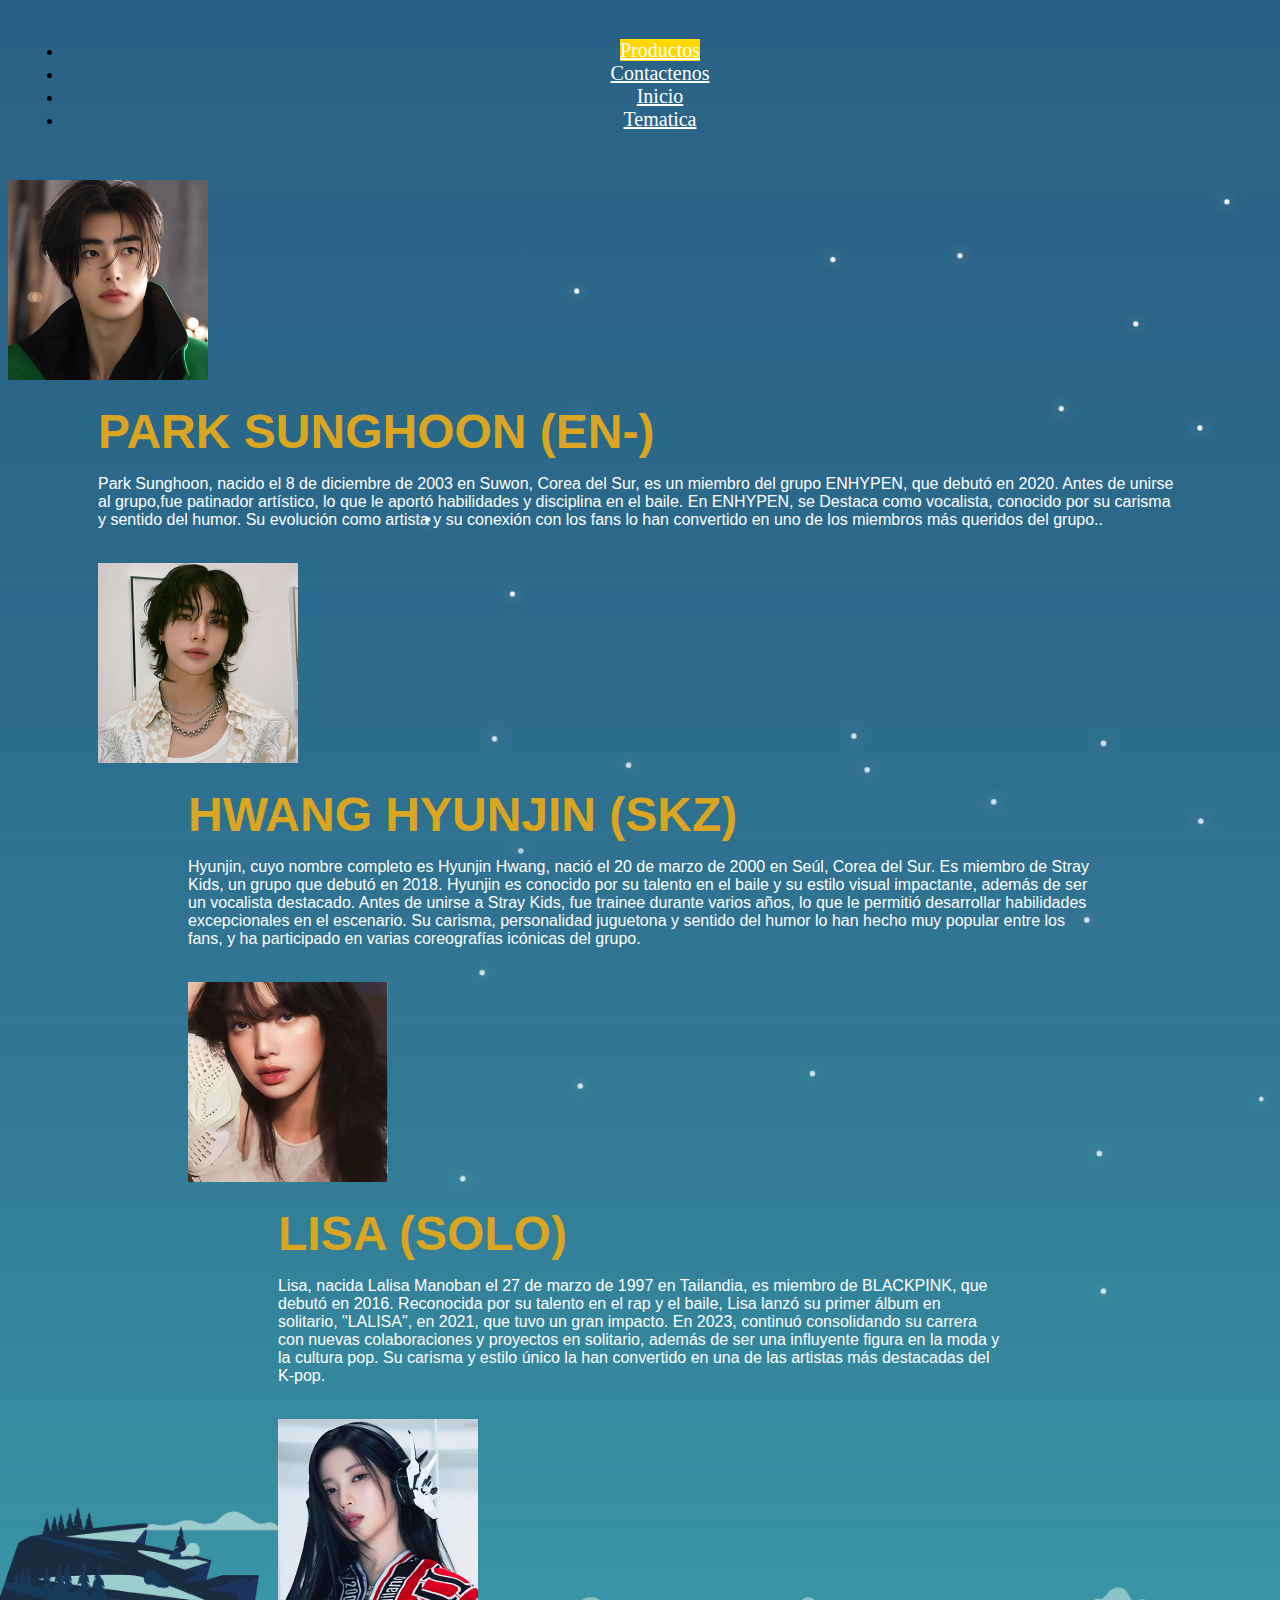
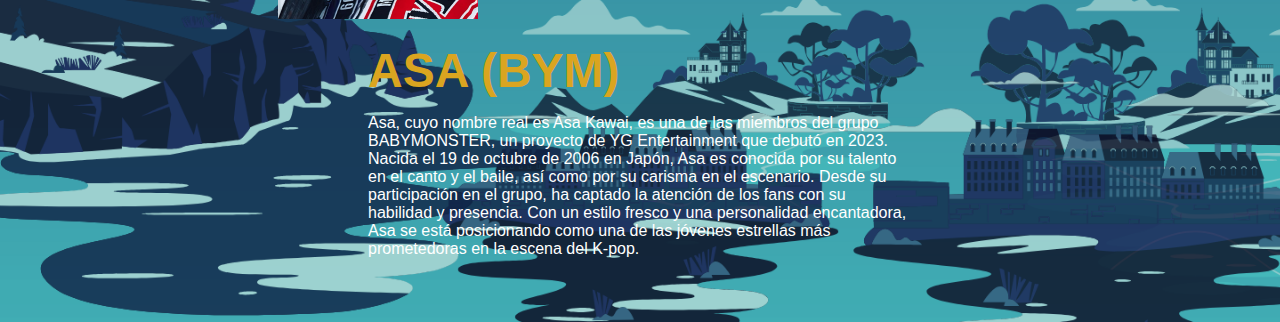
<file: tematica.html>
<!DOCTYPE html>
<html lang="en">
<head>
    <meta charset="UTF-8">
    <meta name="viewport" content="width=device-width, initial-scale=1.0">
    <title>Document</title>
    <link rel="stylesheet " href="css/styles.css">
    <link href="https://fonts.googleapis.com/css2?family=Dancing+Script:wght@400;700&display=swap" rel="stylesheet">
    <link href="https://cdn.jsdelivr.net/npm/bootstrap@5.0.2/dist/css/bootstrap.min.css" rel="stylesheet" integrity="sha384-EVSTQN3/azprG1Anm3QDgpJLIm9Nao0Yz1ztcQTwFspd3yD65VohhpuuCOmLASjC" crossorigin="anonymous">

</head>
<body>
    <section class="custom-nav">
        <header>
        <div class="container">
            <ul class="nav justify-content-center">
                <li class="nav-item">
                <a class="nav-link active" aria-current="page" href="servicios.html">Productos</a>
                </li>
                <li class="nav-item">
                <a class="nav-link" href="contact.html">Contactenos</a>
                </li>
                <li class="nav-item">
                <a class="nav-link" href="index.html">Inicio</a>
                </li>
                <li class="nav-item">
                <a class="nav-link disabled" href="tematica.html" tabindex="-1" aria-disabled="true">Tematica</a>
                </li>
            </ul>
        </div>
    </header>
    </section>
    <br>
    <section>
            <div class="text-center">
                <img src="img/idols/shoon.png" class="rounded" alt="...">
            <div class="information-text">
            <h1 class="introduction-text"> PARK SUNGHOON (EN-)</h1>
            <p>Park Sunghoon, nacido el 8 de diciembre de 2003 en Suwon, Corea del Sur, es un miembro del grupo ENHYPEN, que debutó en 2020. 
                Antes de unirse al grupo,fue patinador artístico, lo que le aportó habilidades y disciplina en el baile. En ENHYPEN, se Destaca
                como vocalista, conocido por su carisma y sentido del humor. Su evolución como artista y su conexión con los fans lo han convertido
                en uno de los miembros más queridos del grupo..</p>
            <br>
            <div class="text-center">
                <img src="img/idols/HYUN.png" class="rounded" alt="...">
            <div class="information-text">
            <h1 class="introduction-text"> HWANG HYUNJIN (SKZ)</h1>
            <p>Hyunjin, cuyo nombre completo es Hyunjin Hwang, nació el 20 de marzo de 2000 en Seúl, Corea del Sur. Es miembro de Stray Kids, un grupo que debutó en 2018.
                Hyunjin es conocido por su talento en el baile y su estilo visual impactante, además de ser un vocalista destacado. Antes de unirse a Stray Kids, fue trainee
                durante varios años, lo que le permitió desarrollar habilidades excepcionales en el escenario. Su carisma, personalidad juguetona y sentido del humor lo han
                hecho muy popular entre los fans, y ha participado en varias coreografías icónicas del grupo.</p>
                <br>
            <div class="text-center">
                <img src="img/idols/LISA.png" class="rounded" alt="...">
            <div class="information-text">
            <h1 class="introduction-text"> LISA (SOLO)</h1>
            <p> Lisa, nacida Lalisa Manoban el 27 de marzo de 1997 en Tailandia, es miembro de BLACKPINK, que debutó en 2016. Reconocida por su talento en el rap y el baile,
                Lisa lanzó su primer álbum en solitario, "LALISA", en 2021, que tuvo un gran impacto. En 2023, continuó consolidando su carrera con nuevas colaboraciones y
                proyectos en solitario, además de ser una influyente figura en la moda y la cultura pop. Su carisma y estilo único la han convertido en una de las artistas más destacadas del K-pop.</p>
            <br>
                <div class="text-center">
                <img src="img/idols/ASA.png" class="rounded" alt="...">
            <div class="information-text">
            <h1 class="introduction-text"> ASA (BYM)</h1>
            <p>Asa, cuyo nombre real es Asa Kawai, es una de las miembros del grupo BABYMONSTER, un proyecto de YG Entertainment que debutó en 2023. Nacida el 19 de octubre
                de 2006 en Japón, Asa es conocida por su talento en el canto y el baile, así como por su carisma en el escenario. Desde su participación en el grupo, ha 
                captado la atención de los fans con su habilidad y presencia. Con un estilo fresco y una personalidad encantadora, Asa se está posicionando como una de las 
                jóvenes estrellas más prometedoras en la escena del K-pop.</p>
        </div>
    </section>
    <script src="https://cdn.jsdelivr.net/npm/bootstrap@5.0.2/dist/js/bootstrap.bundle.min.js" integrity="sha384-MrcW6ZMFYlzcLA8Nl+NtUVF0sA7MsXsP1UyJoMp4YLEuNSfAP+JcXn/tWtIaxVXM" crossorigin="anonymous"></script>
</body>
</html>
</file>
<file: css/styles.css>
body{
    background-image: url("/img/esteeee.png");
    background-size: cover;
}

header{
    text-align: center;
}

.custom-nav .nav-link {
    font-size: 20px; /*Aumenta el tamaño de la fuente*/
    color:white; /* Cambia el color del texto a negro*/
}

.custom-nav  .nav-link.active,
.custom-nav  .nav-link:focus {
    background-color: gold;
}
.custom-nav  .nav-link:hover{
    background-color: aquamarine;
    color:white;
}

.carousel-item img {
    height: 400px;/*Cambia la altura para hacer el carrusel mas pequeño */
    object-fit: cover; /* centra el carrusel*/
}

.carousel{
    width: 60%; /* Ajusta el ancho de letra grande*/
    margin: 0 auto; /*Centra el carrusel*/
}

.welcome-text{
    font-size: 3rem; /* Tamaño de letra grande*/
    font-family: "dancing script", cursive; /* Aplica la fuente dancing script*/
    margin: 10px 0; /* Espacio superior  e inferior*/
    color:goldenrod; /*Color del texto*/
}

.container {
    max-width: 100%; /* Se adapta al archivo de la pantalla */
    padding: 15px; /* Espacio interno*/
    margin: 0 auto; /* Centra el contenedor horizontalmente*/
}




footer {
    background-color:rgba(0, 255, 255, 0.171);
    padding: 20px;
    text-align: center;
}

.footer-cpntent{
    display: flex;
    align-items: center;
    justify-content: center;
    gap: 10px;
    flex-wrap: wrap;
}

.footer-icons a{
    text-decoration: none;
}
.footer-icons img{
    width:25px;
    height: 25px;
    transition: transform 0.3s;
}
.footer-icons a img:hover{
    transform: scale(1,2);
}

.introduction-text{
    font-size: 3rem; /* Tamaño de letra grande*/
    font-family: 'Segoe UI', Tahoma, Geneva, Verdana, sans-serif; /* Aplica la fuente dancing script*/
    margin: 10px 0; /* Espacio superior  e inferior*/
    color:goldenrod;
}

.information-text{
    font-size: 1rem; /* Tamaño de letra grande*/
    font-family:'tahoma', Tahoma, Geneva, Verdana, sans-serif; /* Aplica la fuente dancing script*/
    margin-left: 80px;
    margin-right: 80px;
    /* Espacio superior  e inferior*/
    color:white;
    padding: 10px;
}

.form-container{
    color:white;
}
</file>
